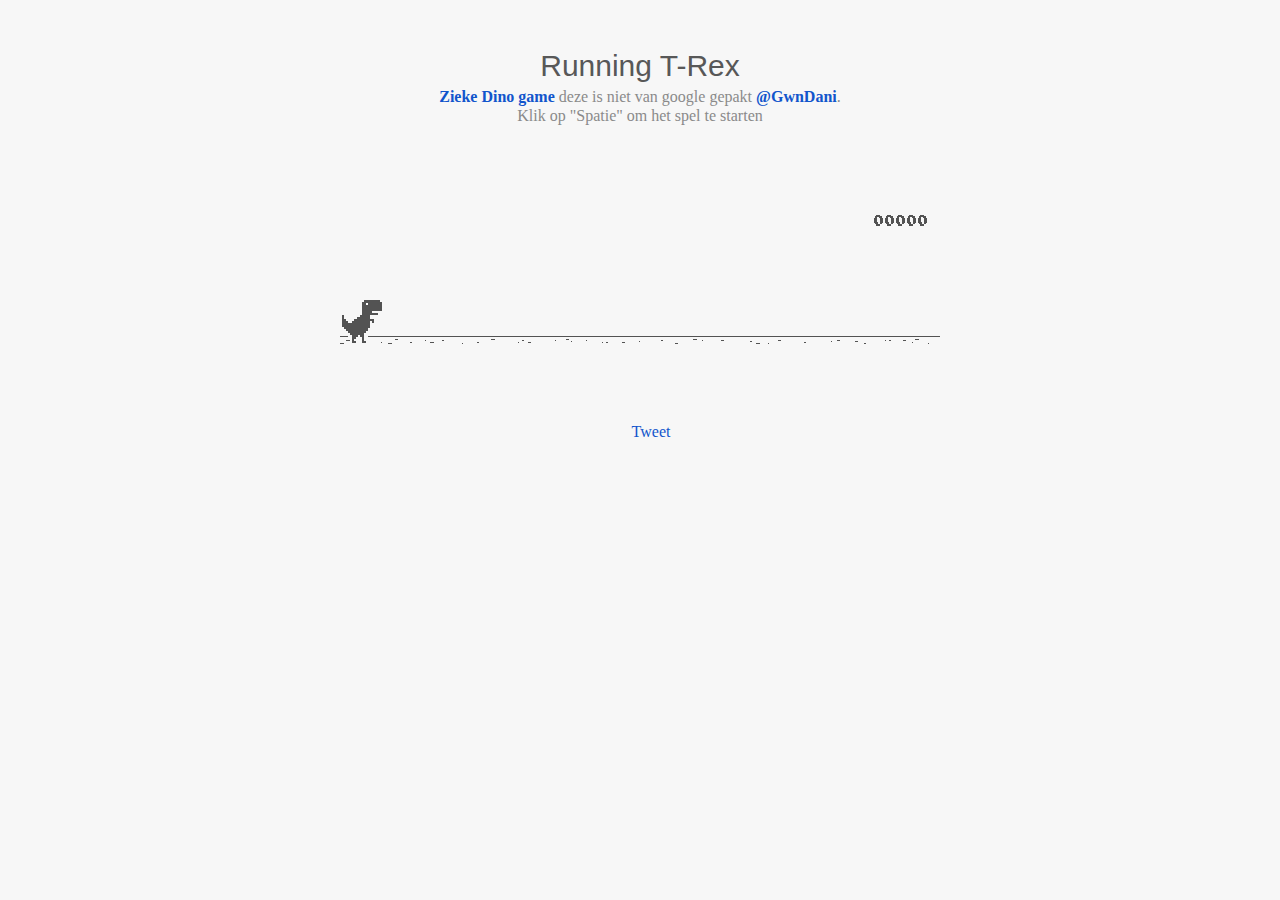
<file: dino.html>
<html>

<head>
<title>T-Rex Game</title>
<meta name="description" content="Ripped T-Rex/Dino game of Chromium">
<meta property="og:title" content="Play the hidden T-Rex Dinosaur game of Chromium .">
<meta property="og:type" content="article">
<meta property="og:url" content="http://www.thecodepost.org">
<meta property="og:image" content="http://img.thecodepost.org/2015/01/trex.png">
<meta property="og:site_name" content="The Code Post">
<meta property="og:description" content="Google Chrome has a hidden T-Rex game only for offline mode. But now, you can enjoy it any time and on any device, but you gotta stay online!!!">

<meta name="twitter:card" content="summary_large_image">
<meta name="twitter:site" content="@thecodepost">
<meta name="twitter:creator" content="@thecodepost">
<meta name="twitter:title" content="Check out the cool hidden game from Google Chrome!">
<meta name="twitter:description" content="Check out the cool hidden game from Google Chrome!">
<meta name="twitter:image:src" content="http://img.thecodepost.org/2015/01/trex.png">
<script src="https://apis.google.com/js/platform.js" async defer></script>

	<!--script type="text/javascript" src="a.js"></script-->
	<script type="text/javascript">
	function hideClass(name) {
       var myClasses = document.querySelectorAll(name),
      i = 0,
      l = myClasses.length;

      for (i; i < l; i++) {
        myClasses[i].style.display = 'none';
      }
	}
    // Copyright (c) 2014 The Chromium Authors. All rights reserved.
    // Use of this source code is governed by a BSD-style license that can be
    // found in the LICENSE file.
    (function() {
    'use strict';
    /**
    * T-Rex runner.
    * @param {string} outerContainerId Outer containing element id.
    * @param {object} opt_config
    * @constructor
    * @export
    */
    function Runner(outerContainerId, opt_config) {
    // Singleton
    if (Runner.instance_) {
    return Runner.instance_;
    }
    Runner.instance_ = this;
    this.outerContainerEl = document.querySelector(outerContainerId);
    this.containerEl = null;
    this.detailsButton = this.outerContainerEl.querySelector('#details-button');
    this.config = opt_config || Runner.config;
    this.dimensions = Runner.defaultDimensions;
    this.canvas = null;
    this.canvasCtx = null;
    this.tRex = null;
    this.distanceMeter = null;
    this.distanceRan = 0;
    this.highestScore = 0;
    this.time = 0;
    this.runningTime = 0;
    this.msPerFrame = 1000 / FPS;
    this.currentSpeed = this.config.SPEED;
    this.obstacles = [];
    this.started = false;
    this.activated = false;
    this.crashed = false;
    this.paused = false;
    this.resizeTimerId_ = null;
    this.playCount = 0;
    // Sound FX.
    this.audioBuffer = null;
    this.soundFx = {};
    // Global web audio context for playing sounds.
    this.audioContext = null;
    // Images.
    this.images = {};
    this.imagesLoaded = 0;
    this.loadImages();
    }
    window['Runner'] = Runner;
    /**
    * Default game width.
    * @const
    */
    var DEFAULT_WIDTH = 600;
    /**
    * Frames per second.
    * @const
    */
    var FPS = 60;
    /** @const */
    var IS_HIDPI = window.devicePixelRatio > 1;
    /** @const */
    var IS_IOS =
    window.navigator.userAgent.indexOf('UIWebViewForStaticFileContent') > -1;
    /** @const */
    var IS_MOBILE = window.navigator.userAgent.indexOf('Mobi') > -1 || IS_IOS;
    /** @const */
    var IS_TOUCH_ENABLED = 'ontouchstart' in window;
    /**
    * Default game configuration.
    * @enum {number}
    */
    Runner.config = {
    ACCELERATION: 0.001,
    BG_CLOUD_SPEED: 0.2,
    BOTTOM_PAD: 10,
    CLEAR_TIME: 3000,
    CLOUD_FREQUENCY: 0.5,
    GAMEOVER_CLEAR_TIME: 750,
    GAP_COEFFICIENT: 0.6,
    GRAVITY: 0.6,
    INITIAL_JUMP_VELOCITY: 12,
    MAX_CLOUDS: 6,
    MAX_OBSTACLE_LENGTH: 3,
    MAX_SPEED: 12,
    MIN_JUMP_HEIGHT: 35,
    MOBILE_SPEED_COEFFICIENT: 1.2,
    RESOURCE_TEMPLATE_ID: 'audio-resources',
    SPEED: 6,
    SPEED_DROP_COEFFICIENT: 3
    };
    /**
    * Default dimensions.
    * @enum {string}
    */
    Runner.defaultDimensions = {
    WIDTH: DEFAULT_WIDTH,
    HEIGHT: 150
    };
    /**
    * CSS class names.
    * @enum {string}
    */
    Runner.classes = {
    CANVAS: 'runner-canvas',
    CONTAINER: 'runner-container',
    CRASHED: 'crashed',
    ICON: 'icon-offline',
    TOUCH_CONTROLLER: 'controller'
    };
    /**
    * Image source urls.
    * @enum {array.<object>}
    */
    Runner.imageSources = {
    LDPI: [
    {name: 'CACTUS_LARGE', id: '1x-obstacle-large'},
    {name: 'CACTUS_SMALL', id: '1x-obstacle-small'},
    {name: 'CLOUD', id: '1x-cloud'},
    {name: 'HORIZON', id: '1x-horizon'},
    {name: 'RESTART', id: '1x-restart'},
    {name: 'TEXT_SPRITE', id: '1x-text'},
    {name: 'TREX', id: '1x-trex'}
    ],
    HDPI: [
    {name: 'CACTUS_LARGE', id: '2x-obstacle-large'},
    {name: 'CACTUS_SMALL', id: '2x-obstacle-small'},
    {name: 'CLOUD', id: '2x-cloud'},
    {name: 'HORIZON', id: '2x-horizon'},
    {name: 'RESTART', id: '2x-restart'},
    {name: 'TEXT_SPRITE', id: '2x-text'},
    {name: 'TREX', id: '2x-trex'}
    ]
    };
    /**
    * Sound FX. Reference to the ID of the audio tag on interstitial page.
    * @enum {string}
    */
    Runner.sounds = {
    BUTTON_PRESS: 'offline-sound-press',
    HIT: 'offline-sound-hit',
    SCORE: 'offline-sound-reached'
    };
    /**
    * Key code mapping.
    * @enum {object}
    */
    Runner.keycodes = {
    JUMP: {'38': 1, '32': 1}, // Up, spacebar
    DUCK: {'40': 1}, // Down
    RESTART: {'13': 1} // Enter
    };
    /**
    * Runner event names.
    * @enum {string}
    */
    Runner.events = {
    ANIM_END: 'webkitAnimationEnd',
    CLICK: 'click',
    KEYDOWN: 'keydown',
    KEYUP: 'keyup',
    MOUSEDOWN: 'mousedown',
    MOUSEUP: 'mouseup',
    RESIZE: 'resize',
    TOUCHEND: 'touchend',
    TOUCHSTART: 'touchstart',
    VISIBILITY: 'visibilitychange',
    BLUR: 'blur',
    FOCUS: 'focus',
    LOAD: 'load'
    };
    Runner.prototype = {
    /**
    * Setting individual settings for debugging.
    * @param {string} setting
    * @param {*} value
    */
    updateConfigSetting: function(setting, value) {
    if (setting in this.config && value != undefined) {
    this.config[setting] = value;
    switch (setting) {
    case 'GRAVITY':
    case 'MIN_JUMP_HEIGHT':
    case 'SPEED_DROP_COEFFICIENT':
    this.tRex.config[setting] = value;
    break;
    case 'INITIAL_JUMP_VELOCITY':
    this.tRex.setJumpVelocity(value);
    break;
    case 'SPEED':
    this.setSpeed(value);
    break;
    }
    }
    },
    /**
    * Load and cache the image assets from the page.
    */
    loadImages: function() {
    var imageSources = IS_HIDPI ? Runner.imageSources.HDPI :
    Runner.imageSources.LDPI;
    var numImages = imageSources.length;
    for (var i = numImages - 1; i >= 0; i--) {
    var imgSource = imageSources[i];
    this.images[imgSource.name] = document.getElementById(imgSource.id);
    }
    this.init();
    },
    /**
    * Load and decode base 64 encoded sounds.
    */
    loadSounds: function() {
    if (!IS_IOS) {
    this.audioContext = new AudioContext();
    var resourceTemplate =
    document.getElementById(this.config.RESOURCE_TEMPLATE_ID).content;
    for (var sound in Runner.sounds) {
    var soundSrc =
    resourceTemplate.getElementById(Runner.sounds[sound]).src;
    soundSrc = soundSrc.substr(soundSrc.indexOf(',') + 1);
    var buffer = decodeBase64ToArrayBuffer(soundSrc);
    // Async, so no guarantee of order in array.
    this.audioContext.decodeAudioData(buffer, function(index, audioData) {
    this.soundFx[index] = audioData;
    }.bind(this, sound));
    }
    }
    },
    /**
    * Sets the game speed. Adjust the speed accordingly if on a smaller screen.
    * @param {number} opt_speed
    */
    setSpeed: function(opt_speed) {
    var speed = opt_speed || this.currentSpeed;
    // Reduce the speed on smaller mobile screens.
    if (this.dimensions.WIDTH < DEFAULT_WIDTH) {
    var mobileSpeed = speed * this.dimensions.WIDTH / DEFAULT_WIDTH *
    this.config.MOBILE_SPEED_COEFFICIENT;
    this.currentSpeed = mobileSpeed > speed ? speed : mobileSpeed;
    } else if (opt_speed) {
    this.currentSpeed = opt_speed;
    }
    },
    /**
    * Game initialiser.
    */
    init: function() {
    // Hide the static icon.
    //document.querySelector('.' + Runner.classes.ICON).style.visibility = 'hidden';
    this.adjustDimensions();
    this.setSpeed();
    this.containerEl = document.createElement('div');
    this.containerEl.className = Runner.classes.CONTAINER;
    // Player canvas container.
    this.canvas = createCanvas(this.containerEl, this.dimensions.WIDTH,
    this.dimensions.HEIGHT, Runner.classes.PLAYER);
    this.canvasCtx = this.canvas.getContext('2d');
    this.canvasCtx.fillStyle = '#f7f7f7';
    this.canvasCtx.fill();
    Runner.updateCanvasScaling(this.canvas);
    // Horizon contains clouds, obstacles and the ground.
    this.horizon = new Horizon(this.canvas, this.images, this.dimensions,
    this.config.GAP_COEFFICIENT);
    // Distance meter
    this.distanceMeter = new DistanceMeter(this.canvas,
    this.images.TEXT_SPRITE, this.dimensions.WIDTH);
    // Draw t-rex
    this.tRex = new Trex(this.canvas, this.images.TREX);
    this.outerContainerEl.appendChild(this.containerEl);
    if (IS_MOBILE) {
    this.createTouchController();
    }
    this.startListening();
    this.update();
    window.addEventListener(Runner.events.RESIZE,
    this.debounceResize.bind(this));
    },
    /**
    * Create the touch controller. A div that covers whole screen.
    */
    createTouchController: function() {
    this.touchController = document.createElement('div');
    this.touchController.className = Runner.classes.TOUCH_CONTROLLER;
    },
    /**
    * Debounce the resize event.
    */
    debounceResize: function() {
    if (!this.resizeTimerId_) {
    this.resizeTimerId_ =
    setInterval(this.adjustDimensions.bind(this), 250);
    }
    },
    /**
    * Adjust game space dimensions on resize.
    */
    adjustDimensions: function() {
    clearInterval(this.resizeTimerId_);
    this.resizeTimerId_ = null;
    var boxStyles = window.getComputedStyle(this.outerContainerEl);
    var padding = Number(boxStyles.paddingLeft.substr(0,
    boxStyles.paddingLeft.length - 2));
    this.dimensions.WIDTH = this.outerContainerEl.offsetWidth - padding * 2;
    // Redraw the elements back onto the canvas.
    if (this.canvas) {
    this.canvas.width = this.dimensions.WIDTH;
    this.canvas.height = this.dimensions.HEIGHT;
    Runner.updateCanvasScaling(this.canvas);
    this.distanceMeter.calcXPos(this.dimensions.WIDTH);
    this.clearCanvas();
    this.horizon.update(0, 0, true);
    this.tRex.update(0);
    // Outer container and distance meter.
    if (this.activated || this.crashed) {
    this.containerEl.style.width = this.dimensions.WIDTH + 'px';
    this.containerEl.style.height = this.dimensions.HEIGHT + 'px';
    this.distanceMeter.update(0, Math.ceil(this.distanceRan));
    this.stop();
    } else {
    this.tRex.draw(0, 0);
    }
    // Game over panel.
    if (this.crashed && this.gameOverPanel) {
    this.gameOverPanel.updateDimensions(this.dimensions.WIDTH);
    this.gameOverPanel.draw();
    }
    }
    },
    /**
    * Play the game intro.
    * Canvas container width expands out to the full width.
    */
    playIntro: function() {
    if (!this.started && !this.crashed) {
    this.playingIntro = true;
    this.tRex.playingIntro = true;
    // CSS animation definition.
    var keyframes = '@-webkit-keyframes intro { ' +
    'from { width:' + Trex.config.WIDTH + 'px }' +
    'to { width: ' + this.dimensions.WIDTH + 'px }' +
    '}';
    document.styleSheets[0].insertRule(keyframes, 0);
    this.containerEl.addEventListener(Runner.events.ANIM_END,
    this.startGame.bind(this));
    this.containerEl.style.webkitAnimation = 'intro .4s ease-out 1 both';
    this.containerEl.style.width = this.dimensions.WIDTH + 'px';
    if (this.touchController) {
    this.outerContainerEl.appendChild(this.touchController);
    }
    this.activated = true;
    this.started = true;
    } else if (this.crashed) {
    this.restart();
    }
    },
    /**
    * Update the game status to started.
    */
    startGame: function() {
    this.runningTime = 0;
    this.playingIntro = false;
    this.tRex.playingIntro = false;
    this.containerEl.style.webkitAnimation = '';
    this.playCount++;
    // Handle tabbing off the page. Pause the current game.
    window.addEventListener(Runner.events.VISIBILITY,
    this.onVisibilityChange.bind(this));
    window.addEventListener(Runner.events.BLUR,
    this.onVisibilityChange.bind(this));
    window.addEventListener(Runner.events.FOCUS,
    this.onVisibilityChange.bind(this));
    },
    clearCanvas: function() {
    this.canvasCtx.clearRect(0, 0, this.dimensions.WIDTH,
    this.dimensions.HEIGHT);
    },
    /**
    * Update the game frame.
    */
    update: function() {
    this.drawPending = false;
    var now = getTimeStamp();
    var deltaTime = now - (this.time || now);
    this.time = now;
    if (this.activated) {
    this.clearCanvas();
    if (this.tRex.jumping) {
    this.tRex.updateJump(deltaTime, this.config);
    }
    this.runningTime += deltaTime;
    var hasObstacles = this.runningTime > this.config.CLEAR_TIME;
    // First jump triggers the intro.
    if (this.tRex.jumpCount == 1 && !this.playingIntro) {
    this.playIntro();
    }
    // The horizon doesn't move until the intro is over.
    if (this.playingIntro) {
    this.horizon.update(0, this.currentSpeed, hasObstacles);
    } else {
    deltaTime = !this.started ? 0 : deltaTime;
    this.horizon.update(deltaTime, this.currentSpeed, hasObstacles);
    }
    // Check for collisions.
    var collision = hasObstacles &&
    checkForCollision(this.horizon.obstacles[0], this.tRex);
    if (!collision) {
    this.distanceRan += this.currentSpeed * deltaTime / this.msPerFrame;
    if (this.currentSpeed < this.config.MAX_SPEED) {
    this.currentSpeed += this.config.ACCELERATION;
    }
    } else {
    this.gameOver();
    }
    if (this.distanceMeter.getActualDistance(this.distanceRan) >
    this.distanceMeter.maxScore) {
    this.distanceRan = 0;
    }
    var playAcheivementSound = this.distanceMeter.update(deltaTime,
    Math.ceil(this.distanceRan));
    if (playAcheivementSound) {
    this.playSound(this.soundFx.SCORE);
    }
    }
    if (!this.crashed) {
    this.tRex.update(deltaTime);
    this.raq();
    }
    },
    /**
    * Event handler.
    */
    handleEvent: function(e) {
    return (function(evtType, events) {
    switch (evtType) {
    case events.KEYDOWN:
    case events.TOUCHSTART:
    case events.MOUSEDOWN:
    this.onKeyDown(e);
    break;
    case events.KEYUP:
    case events.TOUCHEND:
    case events.MOUSEUP:
    this.onKeyUp(e);
    break;
    }
    }.bind(this))(e.type, Runner.events);
    },
    /**
    * Bind relevant key / mouse / touch listeners.
    */
    startListening: function() {
    // Keys.
    document.addEventListener(Runner.events.KEYDOWN, this);
    document.addEventListener(Runner.events.KEYUP, this);
    if (IS_MOBILE) {
    // Mobile only touch devices.
    this.touchController.addEventListener(Runner.events.TOUCHSTART, this);
    this.touchController.addEventListener(Runner.events.TOUCHEND, this);
    this.containerEl.addEventListener(Runner.events.TOUCHSTART, this);
    } else {
    // Mouse.
    document.addEventListener(Runner.events.MOUSEDOWN, this);
    document.addEventListener(Runner.events.MOUSEUP, this);
    }
    },
    /**
    * Remove all listeners.
    */
    stopListening: function() {
    document.removeEventListener(Runner.events.KEYDOWN, this);
    document.removeEventListener(Runner.events.KEYUP, this);
    if (IS_MOBILE) {
    this.touchController.removeEventListener(Runner.events.TOUCHSTART, this);
    this.touchController.removeEventListener(Runner.events.TOUCHEND, this);
    this.containerEl.removeEventListener(Runner.events.TOUCHSTART, this);
    } else {
    document.removeEventListener(Runner.events.MOUSEDOWN, this);
    document.removeEventListener(Runner.events.MOUSEUP, this);
    }
    },
    /**
    * Process keydown.
    * @param {Event} e
    */
    onKeyDown: function(e) {
    if (e.target != this.detailsButton) {
    if (!this.crashed && (Runner.keycodes.JUMP[String(e.keyCode)] ||
    e.type == Runner.events.TOUCHSTART)) {
    if (!this.activated) {
    this.loadSounds();
    this.activated = true;
    }
    if (!this.tRex.jumping) {
    this.playSound(this.soundFx.BUTTON_PRESS);
    this.tRex.startJump();
    }
    }
    if (this.crashed && e.type == Runner.events.TOUCHSTART &&
    e.currentTarget == this.containerEl) {
    this.restart();
    }
    }
    // Speed drop, activated only when jump key is not pressed.
    if (Runner.keycodes.DUCK[e.keyCode] && this.tRex.jumping) {
    e.preventDefault();
    this.tRex.setSpeedDrop();
    }
    },
    /**
    * Process key up.
    * @param {Event} e
    */
    onKeyUp: function(e) {
    var keyCode = String(e.keyCode);
    var isjumpKey = Runner.keycodes.JUMP[keyCode] ||
    e.type == Runner.events.TOUCHEND ||
    e.type == Runner.events.MOUSEDOWN;
    if (this.isRunning() && isjumpKey) {
    this.tRex.endJump();
    } else if (Runner.keycodes.DUCK[keyCode]) {
    this.tRex.speedDrop = false;
    } else if (this.crashed) {
    // Check that enough time has elapsed before allowing jump key to restart.
    var deltaTime = getTimeStamp() - this.time;
    if (Runner.keycodes.RESTART[keyCode] ||
    (e.type == Runner.events.MOUSEUP && e.target == this.canvas) ||
    (deltaTime >= this.config.GAMEOVER_CLEAR_TIME &&
    Runner.keycodes.JUMP[keyCode])) {
    this.restart();
    }
    } else if (this.paused && isjumpKey) {
    this.play();
    }
    },
    /**
    * RequestAnimationFrame wrapper.
    */
    raq: function() {
    if (!this.drawPending) {
    this.drawPending = true;
    this.raqId = requestAnimationFrame(this.update.bind(this));
    }
    },
    /**
    * Whether the game is running.
    * @return {boolean}
    */
    isRunning: function() {
    return !!this.raqId;
    },
    /**
    * Game over state.
    */
    gameOver: function() {
    this.playSound(this.soundFx.HIT);
    vibrate(200);
    this.stop();
    this.crashed = true;
    this.distanceMeter.acheivement = false;
    this.tRex.update(100, Trex.status.CRASHED);
    // Game over panel.
    if (!this.gameOverPanel) {
    this.gameOverPanel = new GameOverPanel(this.canvas,
    this.images.TEXT_SPRITE, this.images.RESTART,
    this.dimensions);
    } else {
    this.gameOverPanel.draw();
    }
    // Update the high score.
    if (this.distanceRan > this.highestScore) {
    this.highestScore = Math.ceil(this.distanceRan);
    this.distanceMeter.setHighScore(this.highestScore);
    }
    // Reset the time clock.
    this.time = getTimeStamp();
    },
    stop: function() {
    this.activated = false;
    this.paused = true;
    cancelAnimationFrame(this.raqId);
    this.raqId = 0;
    },
    play: function() {
    if (!this.crashed) {
    this.activated = true;
    this.paused = false;
    this.tRex.update(0, Trex.status.RUNNING);
    this.time = getTimeStamp();
    this.update();
    }
    },
    restart: function() {
    if (!this.raqId) {
    this.playCount++;
    this.runningTime = 0;
    this.activated = true;
    this.crashed = false;
    this.distanceRan = 0;
    this.setSpeed(this.config.SPEED);
    this.time = getTimeStamp();
    this.containerEl.classList.remove(Runner.classes.CRASHED);
    this.clearCanvas();
    this.distanceMeter.reset(this.highestScore);
    this.horizon.reset();
    this.tRex.reset();
    this.playSound(this.soundFx.BUTTON_PRESS);
    this.update();
    }
    },
    /**
    * Pause the game if the tab is not in focus.
    */
    onVisibilityChange: function(e) {
    if (document.hidden || document.webkitHidden || e.type == 'blur') {
    this.stop();
    } else {
    this.play();
    }
    },
    /**
    * Play a sound.
    * @param {SoundBuffer} soundBuffer
    */
    playSound: function(soundBuffer) {
    if (soundBuffer) {
    var sourceNode = this.audioContext.createBufferSource();
    sourceNode.buffer = soundBuffer;
    sourceNode.connect(this.audioContext.destination);
    sourceNode.start(0);
    }
    }
    };
    /**
    * Updates the canvas size taking into
    * account the backing store pixel ratio and
    * the device pixel ratio.
    *
    * See article by Paul Lewis:
    * https://www.html5rocks.com/en/tutorials/canvas/hidpi/
    *
    * @param {HTMLCanvasElement} canvas
    * @param {number} opt_width
    * @param {number} opt_height
    * @return {boolean} Whether the canvas was scaled.
    */
    Runner.updateCanvasScaling = function(canvas, opt_width, opt_height) {
    var context = canvas.getContext('2d');
    // Query the various pixel ratios
    var devicePixelRatio = Math.floor(window.devicePixelRatio) || 1;
    var backingStoreRatio = Math.floor(context.webkitBackingStorePixelRatio) || 1;
    var ratio = devicePixelRatio / backingStoreRatio;
    // Upscale the canvas if the two ratios don't match
    if (devicePixelRatio !== backingStoreRatio) {
    var oldWidth = opt_width || canvas.width;
    var oldHeight = opt_height || canvas.height;
    canvas.width = oldWidth * ratio;
    canvas.height = oldHeight * ratio;
    canvas.style.width = oldWidth + 'px';
    canvas.style.height = oldHeight + 'px';
    // Scale the context to counter the fact that we've manually scaled
    // our canvas element.
    context.scale(ratio, ratio);
    return true;
    }
    return false;
    };
    /**
    * Get random number.
    * @param {number} min
    * @param {number} max
    * @param {number}
    */
    function getRandomNum(min, max) {
    return Math.floor(Math.random() * (max - min + 1)) + min;
    }
    /**
    * Vibrate on mobile devices.
    * @param {number} duration Duration of the vibration in milliseconds.
    */
    function vibrate(duration) {
    if (IS_MOBILE && window.navigator.vibrate) {
    window.navigator.vibrate(duration);
    }
    }
    /**
    * Create canvas element.
    * @param {HTMLElement} container Element to append canvas to.
    * @param {number} width
    * @param {number} height
    * @param {string} opt_classname
    * @return {HTMLCanvasElement}
    */
    function createCanvas(container, width, height, opt_classname) {
    var canvas = document.createElement('canvas');
    canvas.className = opt_classname ? Runner.classes.CANVAS + ' ' +
    opt_classname : Runner.classes.CANVAS;
    canvas.width = width;
    canvas.height = height;
    container.appendChild(canvas);
    return canvas;
    }
    /**
    * Decodes the base 64 audio to ArrayBuffer used by Web Audio.
    * @param {string} base64String
    */
    function decodeBase64ToArrayBuffer(base64String) {
    var len = (base64String.length / 4) * 3;
    var str = atob(base64String);
    var arrayBuffer = new ArrayBuffer(len);
    var bytes = new Uint8Array(arrayBuffer);
    for (var i = 0; i < len; i++) {
    bytes[i] = str.charCodeAt(i);
    }
    return bytes.buffer;
    }
    /**
    * Return the current timestamp.
    * @return {number}
    */
    function getTimeStamp() {
    return IS_IOS ? new Date().getTime() : performance.now();
    }
    //******************************************************************************
    /**
    * Game over panel.
    * @param {!HTMLCanvasElement} canvas
    * @param {!HTMLImage} textSprite
    * @param {!HTMLImage} restartImg
    * @param {!Object} dimensions Canvas dimensions.
    * @constructor
    */
    function GameOverPanel(canvas, textSprite, restartImg, dimensions) {
    this.canvas = canvas;
    this.canvasCtx = canvas.getContext('2d');
    this.canvasDimensions = dimensions;
    this.textSprite = textSprite;
    this.restartImg = restartImg;
    this.draw();
    };
    /**
    * Dimensions used in the panel.
    * @enum {number}
    */
    GameOverPanel.dimensions = {
    TEXT_X: 0,
    TEXT_Y: 13,
    TEXT_WIDTH: 191,
    TEXT_HEIGHT: 11,
    RESTART_WIDTH: 36,
    RESTART_HEIGHT: 32
    };
    GameOverPanel.prototype = {
    /**
    * Update the panel dimensions.
    * @param {number} width New canvas width.
    * @param {number} opt_height Optional new canvas height.
    */
    updateDimensions: function(width, opt_height) {
    this.canvasDimensions.WIDTH = width;
    if (opt_height) {
    this.canvasDimensions.HEIGHT = opt_height;
    }
    },
    /**
    * Draw the panel.
    */
    draw: function() {
    var dimensions = GameOverPanel.dimensions;
    var centerX = this.canvasDimensions.WIDTH / 2;
    // Game over text.
    var textSourceX = dimensions.TEXT_X;
    var textSourceY = dimensions.TEXT_Y;
    var textSourceWidth = dimensions.TEXT_WIDTH;
    var textSourceHeight = dimensions.TEXT_HEIGHT;
    var textTargetX = Math.round(centerX - (dimensions.TEXT_WIDTH / 2));
    var textTargetY = Math.round((this.canvasDimensions.HEIGHT - 25) / 3);
    var textTargetWidth = dimensions.TEXT_WIDTH;
    var textTargetHeight = dimensions.TEXT_HEIGHT;
    var restartSourceWidth = dimensions.RESTART_WIDTH;
    var restartSourceHeight = dimensions.RESTART_HEIGHT;
    var restartTargetX = centerX - (dimensions.RESTART_WIDTH / 2);
    var restartTargetY = this.canvasDimensions.HEIGHT / 2;
    if (IS_HIDPI) {
    textSourceY *= 2;
    textSourceX *= 2;
    textSourceWidth *= 2;
    textSourceHeight *= 2;
    restartSourceWidth *= 2;
    restartSourceHeight *= 2;
    }
    // Game over text from sprite.
    this.canvasCtx.drawImage(this.textSprite,
    textSourceX, textSourceY, textSourceWidth, textSourceHeight,
    textTargetX, textTargetY, textTargetWidth, textTargetHeight);
    // Restart button.
    this.canvasCtx.drawImage(this.restartImg, 0, 0,
    restartSourceWidth, restartSourceHeight,
    restartTargetX, restartTargetY, dimensions.RESTART_WIDTH,
    dimensions.RESTART_HEIGHT);
    }
    };
    //******************************************************************************
    /**
    * Check for a collision.
    * @param {!Obstacle} obstacle
    * @param {!Trex} tRex T-rex object.
    * @param {HTMLCanvasContext} opt_canvasCtx Optional canvas context for drawing
    * collision boxes.
    * @return {Array.<CollisionBox>}
    */
    function checkForCollision(obstacle, tRex, opt_canvasCtx) {
    var obstacleBoxXPos = Runner.defaultDimensions.WIDTH + obstacle.xPos;
    // Adjustments are made to the bounding box as there is a 1 pixel white
    // border around the t-rex and obstacles.
    var tRexBox = new CollisionBox(
    tRex.xPos + 1,
    tRex.yPos + 1,
    tRex.config.WIDTH - 2,
    tRex.config.HEIGHT - 2);
    var obstacleBox = new CollisionBox(
    obstacle.xPos + 1,
    obstacle.yPos + 1,
    obstacle.typeConfig.width * obstacle.size - 2,
    obstacle.typeConfig.height - 2);
    // Debug outer box
    if (opt_canvasCtx) {
    drawCollisionBoxes(opt_canvasCtx, tRexBox, obstacleBox);
    }
    // Simple outer bounds check.
    if (boxCompare(tRexBox, obstacleBox)) {
    var collisionBoxes = obstacle.collisionBoxes;
    var tRexCollisionBoxes = Trex.collisionBoxes;
    // Detailed axis aligned box check.
    for (var t = 0; t < tRexCollisionBoxes.length; t++) {
    for (var i = 0; i < collisionBoxes.length; i++) {
    // Adjust the box to actual positions.
    var adjTrexBox =
    createAdjustedCollisionBox(tRexCollisionBoxes[t], tRexBox);
    var adjObstacleBox =
    createAdjustedCollisionBox(collisionBoxes[i], obstacleBox);
    var crashed = boxCompare(adjTrexBox, adjObstacleBox);
    // Draw boxes for debug.
    if (opt_canvasCtx) {
    drawCollisionBoxes(opt_canvasCtx, adjTrexBox, adjObstacleBox);
    }
    if (crashed) {
    return [adjTrexBox, adjObstacleBox];
    }
    }
    }
    }
    return false;
    };
    /**
    * Adjust the collision box.
    * @param {!CollisionBox} box The original box.
    * @param {!CollisionBox} adjustment Adjustment box.
    * @return {CollisionBox} The adjusted collision box object.
    */
    function createAdjustedCollisionBox(box, adjustment) {
    return new CollisionBox(
    box.x + adjustment.x,
    box.y + adjustment.y,
    box.width,
    box.height);
    };
    /**
    * Draw the collision boxes for debug.
    */
    function drawCollisionBoxes(canvasCtx, tRexBox, obstacleBox) {
    canvasCtx.save();
    canvasCtx.strokeStyle = '#f00';
    canvasCtx.strokeRect(tRexBox.x, tRexBox.y,
    tRexBox.width, tRexBox.height);
    canvasCtx.strokeStyle = '#0f0';
    canvasCtx.strokeRect(obstacleBox.x, obstacleBox.y,
    obstacleBox.width, obstacleBox.height);
    canvasCtx.restore();
    };
    /**
    * Compare two collision boxes for a collision.
    * @param {CollisionBox} tRexBox
    * @param {CollisionBox} obstacleBox
    * @return {boolean} Whether the boxes intersected.
    */
    function boxCompare(tRexBox, obstacleBox) {
    var crashed = false;
    var tRexBoxX = tRexBox.x;
    var tRexBoxY = tRexBox.y;
    var obstacleBoxX = obstacleBox.x;
    var obstacleBoxY = obstacleBox.y;
    // Axis-Aligned Bounding Box method.
    if (tRexBox.x < obstacleBoxX + obstacleBox.width &&
    tRexBox.x + tRexBox.width > obstacleBoxX &&
    tRexBox.y < obstacleBox.y + obstacleBox.height &&
    tRexBox.height + tRexBox.y > obstacleBox.y) {
    crashed = true;
    }
    return crashed;
    };
    //******************************************************************************
    /**
    * Collision box object.
    * @param {number} x X position.
    * @param {number} y Y Position.
    * @param {number} w Width.
    * @param {number} h Height.
    */
    function CollisionBox(x, y, w, h) {
    this.x = x;
    this.y = y;
    this.width = w;
    this.height = h;
    };
    //******************************************************************************
    /**
    * Obstacle.
    * @param {HTMLCanvasCtx} canvasCtx
    * @param {Obstacle.type} type
    * @param {image} obstacleImg Image sprite.
    * @param {Object} dimensions
    * @param {number} gapCoefficient Mutipler in determining the gap.
    * @param {number} speed
    */
    function Obstacle(canvasCtx, type, obstacleImg, dimensions,
    gapCoefficient, speed) {
    this.canvasCtx = canvasCtx;
    this.image = obstacleImg;
    this.typeConfig = type;
    this.gapCoefficient = gapCoefficient;
    this.size = getRandomNum(1, Obstacle.MAX_OBSTACLE_LENGTH);
    this.dimensions = dimensions;
    this.remove = false;
    this.xPos = 0;
    this.yPos = this.typeConfig.yPos;
    this.width = 0;
    this.collisionBoxes = [];
    this.gap = 0;
    this.init(speed);
    };
    /**
    * Coefficient for calculating the maximum gap.
    * @const
    */
    Obstacle.MAX_GAP_COEFFICIENT = 1.5;
    /**
    * Maximum obstacle grouping count.
    * @const
    */
    Obstacle.MAX_OBSTACLE_LENGTH = 3,
    Obstacle.prototype = {
    /**
    * Initialise the DOM for the obstacle.
    * @param {number} speed
    */
    init: function(speed) {
    this.cloneCollisionBoxes();
    // Only allow sizing if we're at the right speed.
    if (this.size > 1 && this.typeConfig.multipleSpeed > speed) {
    this.size = 1;
    }
    this.width = this.typeConfig.width * this.size;
    this.xPos = this.dimensions.WIDTH - this.width;
    this.draw();
    // Make collision box adjustments,
    // Central box is adjusted to the size as one box.
    // ____ ______ ________
    // _| |-| _| |-| _| |-|
    // | |<->| | | |<--->| | | |<----->| |
    // | | 1 | | | | 2 | | | | 3 | |
    // |_|___|_| |_|_____|_| |_|_______|_|
    //
    if (this.size > 1) {
    this.collisionBoxes[1].width = this.width - this.collisionBoxes[0].width -
    this.collisionBoxes[2].width;
    this.collisionBoxes[2].x = this.width - this.collisionBoxes[2].width;
    }
    this.gap = this.getGap(this.gapCoefficient, speed);
    },
    /**
    * Draw and crop based on size.
    */
    draw: function() {
    var sourceWidth = this.typeConfig.width;
    var sourceHeight = this.typeConfig.height;
    if (IS_HIDPI) {
    sourceWidth = sourceWidth * 2;
    sourceHeight = sourceHeight * 2;
    }
    // Sprite
    var sourceX = (sourceWidth * this.size) * (0.5 * (this.size - 1));
    this.canvasCtx.drawImage(this.image,
    sourceX, 0,
    sourceWidth * this.size, sourceHeight,
    this.xPos, this.yPos,
    this.typeConfig.width * this.size, this.typeConfig.height);
    },
    /**
    * Obstacle frame update.
    * @param {number} deltaTime
    * @param {number} speed
    */
    update: function(deltaTime, speed) {
    if (!this.remove) {
    this.xPos -= Math.floor((speed * FPS / 1000) * deltaTime);
    this.draw();
    if (!this.isVisible()) {
    this.remove = true;
    }
    }
    },
    /**
    * Calculate a random gap size.
    * - Minimum gap gets wider as speed increses
    * @param {number} gapCoefficient
    * @param {number} speed
    * @return {number} The gap size.
    */
    getGap: function(gapCoefficient, speed) {
    var minGap = Math.round(this.width * speed +
    this.typeConfig.minGap * gapCoefficient);
    var maxGap = Math.round(minGap * Obstacle.MAX_GAP_COEFFICIENT);
    return getRandomNum(minGap, maxGap);
    },
    /**
    * Check if obstacle is visible.
    * @return {boolean} Whether the obstacle is in the game area.
    */
    isVisible: function() {
    return this.xPos + this.width > 0;
    },
    /**
    * Make a copy of the collision boxes, since these will change based on
    * obstacle type and size.
    */
    cloneCollisionBoxes: function() {
    var collisionBoxes = this.typeConfig.collisionBoxes;
    for (var i = collisionBoxes.length - 1; i >= 0; i--) {
    this.collisionBoxes[i] = new CollisionBox(collisionBoxes[i].x,
    collisionBoxes[i].y, collisionBoxes[i].width,
    collisionBoxes[i].height);
    }
    }
    };
    /**
    * Obstacle definitions.
    * minGap: minimum pixel space betweeen obstacles.
    * multipleSpeed: Speed at which multiples are allowed.
    */
    Obstacle.types = [
    {
    type: 'CACTUS_SMALL',
    className: ' cactus cactus-small ',
    width: 17,
    height: 35,
    yPos: 105,
    multipleSpeed: 3,
    minGap: 120,
    collisionBoxes: [
    new CollisionBox(0, 7, 5, 27),
    new CollisionBox(4, 0, 6, 34),
    new CollisionBox(10, 4, 7, 14)
    ]
    },
    {
    type: 'CACTUS_LARGE',
    className: ' cactus cactus-large ',
    width: 25,
    height: 50,
    yPos: 90,
    multipleSpeed: 6,
    minGap: 120,
    collisionBoxes: [
    new CollisionBox(0, 12, 7, 38),
    new CollisionBox(8, 0, 7, 49),
    new CollisionBox(13, 10, 10, 38)
    ]
    }
    ];
    //******************************************************************************
    /**
    * T-rex game character.
    * @param {HTMLCanvas} canvas
    * @param {HTMLImage} image Character image.
    * @constructor
    */
    function Trex(canvas, image) {
    this.canvas = canvas;
    this.canvasCtx = canvas.getContext('2d');
    this.image = image;
    this.xPos = 0;
    this.yPos = 0;
    // Position when on the ground.
    this.groundYPos = 0;
    this.currentFrame = 0;
    this.currentAnimFrames = [];
    this.blinkDelay = 0;
    this.animStartTime = 0;
    this.timer = 0;
    this.msPerFrame = 1000 / FPS;
    this.config = Trex.config;
    // Current status.
    this.status = Trex.status.WAITING;
    this.jumping = false;
    this.jumpVelocity = 0;
    this.reachedMinHeight = false;
    this.speedDrop = false;
    this.jumpCount = 0;
    this.jumpspotX = 0;
    this.init();
    };
    /**
    * T-rex player config.
    * @enum {number}
    */
    Trex.config = {
    DROP_VELOCITY: -5,
    GRAVITY: 0.6,
    HEIGHT: 47,
    INIITAL_JUMP_VELOCITY: -10,
    INTRO_DURATION: 1500,
    MAX_JUMP_HEIGHT: 30,
    MIN_JUMP_HEIGHT: 30,
    SPEED_DROP_COEFFICIENT: 3,
    SPRITE_WIDTH: 262,
    START_X_POS: 50,
    WIDTH: 44
    };
    /**
    * Used in collision detection.
    * @type {Array.<CollisionBox>}
    */
    Trex.collisionBoxes = [
    new CollisionBox(1, -1, 30, 26),
    new CollisionBox(32, 0, 8, 16),
    new CollisionBox(10, 35, 14, 8),
    new CollisionBox(1, 24, 29, 5),
    new CollisionBox(5, 30, 21, 4),
    new CollisionBox(9, 34, 15, 4)
    ];
    /**
    * Animation states.
    * @enum {string}
    */
    Trex.status = {
    CRASHED: 'CRASHED',
    JUMPING: 'JUMPING',
    RUNNING: 'RUNNING',
    WAITING: 'WAITING'
    };
    /**
    * Blinking coefficient.
    * @const
    */
    Trex.BLINK_TIMING = 7000;
    /**
    * Animation config for different states.
    * @enum {object}
    */
    Trex.animFrames = {
    WAITING: {
    frames: [44, 0],
    msPerFrame: 1000 / 3
    },
    RUNNING: {
    frames: [88, 132],
    msPerFrame: 1000 / 12
    },
    CRASHED: {
    frames: [220],
    msPerFrame: 1000 / 60
    },
    JUMPING: {
    frames: [0],
    msPerFrame: 1000 / 60
    }
    };
    Trex.prototype = {
    /**
    * T-rex player initaliser.
    * Sets the t-rex to blink at random intervals.
    */
    init: function() {
    this.blinkDelay = this.setBlinkDelay();
    this.groundYPos = Runner.defaultDimensions.HEIGHT - this.config.HEIGHT -
    Runner.config.BOTTOM_PAD;
    this.yPos = this.groundYPos;
    this.minJumpHeight = this.groundYPos - this.config.MIN_JUMP_HEIGHT;
    this.draw(0, 0);
    this.update(0, Trex.status.WAITING);
    },
    /**
    * Setter for the jump velocity.
    * The approriate drop velocity is also set.
    */
    setJumpVelocity: function(setting) {
    this.config.INIITAL_JUMP_VELOCITY = -setting;
    this.config.DROP_VELOCITY = -setting / 2;
    },
    /**
    * Set the animation status.
    * @param {!number} deltaTime
    * @param {Trex.status} status Optional status to switch to.
    */
    update: function(deltaTime, opt_status) {
    this.timer += deltaTime;
    // Update the status.
    if (opt_status) {
    this.status = opt_status;
    this.currentFrame = 0;
    this.msPerFrame = Trex.animFrames[opt_status].msPerFrame;
    this.currentAnimFrames = Trex.animFrames[opt_status].frames;
    if (opt_status == Trex.status.WAITING) {
    this.animStartTime = getTimeStamp();
    this.setBlinkDelay();
    }
    }
    // Game intro animation, T-rex moves in from the left.
    if (this.playingIntro && this.xPos < this.config.START_X_POS) {
    this.xPos += Math.round((this.config.START_X_POS /
    this.config.INTRO_DURATION) * deltaTime);
    }
    if (this.status == Trex.status.WAITING) {
    this.blink(getTimeStamp());
    } else {
    this.draw(this.currentAnimFrames[this.currentFrame], 0);
    }
    // Update the frame position.
    if (this.timer >= this.msPerFrame) {
    this.currentFrame = this.currentFrame ==
    this.currentAnimFrames.length - 1 ? 0 : this.currentFrame + 1;
    this.timer = 0;
    }
    },
    /**
    * Draw the t-rex to a particular position.
    * @param {number} x
    * @param {number} y
    */
    draw: function(x, y) {
    var sourceX = x;
    var sourceY = y;
    var sourceWidth = this.config.WIDTH;
    var sourceHeight = this.config.HEIGHT;
    if (IS_HIDPI) {
    sourceX *= 2;
    sourceY *= 2;
    sourceWidth *= 2;
    sourceHeight *= 2;
    }
    this.canvasCtx.drawImage(this.image, sourceX, sourceY,
    sourceWidth, sourceHeight,
    this.xPos, this.yPos,
    this.config.WIDTH, this.config.HEIGHT);
    },
    /**
    * Sets a random time for the blink to happen.
    */
    setBlinkDelay: function() {
    this.blinkDelay = Math.ceil(Math.random() * Trex.BLINK_TIMING);
    },
    /**
    * Make t-rex blink at random intervals.
    * @param {number} time Current time in milliseconds.
    */
    blink: function(time) {
    var deltaTime = time - this.animStartTime;
    if (deltaTime >= this.blinkDelay) {
    this.draw(this.currentAnimFrames[this.currentFrame], 0);
    if (this.currentFrame == 1) {
    // Set new random delay to blink.
    this.setBlinkDelay();
    this.animStartTime = time;
    }
    }
    },
    /**
    * Initialise a jump.
    */
    startJump: function() {
    if (!this.jumping) {
    this.update(0, Trex.status.JUMPING);
    this.jumpVelocity = this.config.INIITAL_JUMP_VELOCITY;
    this.jumping = true;
    this.reachedMinHeight = false;
    this.speedDrop = false;
    }
    },
    /**
    * Jump is complete, falling down.
    */
    endJump: function() {
    if (this.reachedMinHeight &&
    this.jumpVelocity < this.config.DROP_VELOCITY) {
    this.jumpVelocity = this.config.DROP_VELOCITY;
    }
    },
    /**
    * Update frame for a jump.
    * @param {number} deltaTime
    */
    updateJump: function(deltaTime) {
    var msPerFrame = Trex.animFrames[this.status].msPerFrame;
    var framesElapsed = deltaTime / msPerFrame;
    // Speed drop makes Trex fall faster.
    if (this.speedDrop) {
    this.yPos += Math.round(this.jumpVelocity *
    this.config.SPEED_DROP_COEFFICIENT * framesElapsed);
    } else {
    this.yPos += Math.round(this.jumpVelocity * framesElapsed);
    }
    this.jumpVelocity += this.config.GRAVITY * framesElapsed;
    // Minimum height has been reached.
    if (this.yPos < this.minJumpHeight || this.speedDrop) {
    this.reachedMinHeight = true;
    }
    // Reached max height
    if (this.yPos < this.config.MAX_JUMP_HEIGHT || this.speedDrop) {
    this.endJump();
    }
    // Back down at ground level. Jump completed.
    if (this.yPos > this.groundYPos) {
    this.reset();
    this.jumpCount++;
    }
    this.update(deltaTime);
    },
    /**
    * Set the speed drop. Immediately cancels the current jump.
    */
    setSpeedDrop: function() {
    this.speedDrop = true;
    this.jumpVelocity = 1;
    },
    /**
    * Reset the t-rex to running at start of game.
    */
    reset: function() {
    this.yPos = this.groundYPos;
    this.jumpVelocity = 0;
    this.jumping = false;
    this.update(0, Trex.status.RUNNING);
    this.midair = false;
    this.speedDrop = false;
    this.jumpCount = 0;
    }
    };
    //******************************************************************************
    /**
    * Handles displaying the distance meter.
    * @param {!HTMLCanvasElement} canvas
    * @param {!HTMLImage} spriteSheet Image sprite.
    * @param {number} canvasWidth
    * @constructor
    */
    function DistanceMeter(canvas, spriteSheet, canvasWidth) {
    this.canvas = canvas;
    this.canvasCtx = canvas.getContext('2d');
    this.image = spriteSheet;
    this.x = 0;
    this.y = 5;
    this.currentDistance = 0;
    this.maxScore = 0;
    this.highScore = 0;
    this.container = null;
    this.digits = [];
    this.acheivement = false;
    this.defaultString = '';
    this.flashTimer = 0;
    this.flashIterations = 0;
    this.config = DistanceMeter.config;
    this.init(canvasWidth);
    };
    /**
    * @enum {number}
    */
    DistanceMeter.dimensions = {
    WIDTH: 10,
    HEIGHT: 13,
    DEST_WIDTH: 11
    };
    /**
    * Y positioning of the digits in the sprite sheet.
    * X position is always 0.
    * @type {array.<number>}
    */
    DistanceMeter.yPos = [0, 13, 27, 40, 53, 67, 80, 93, 107, 120];
    /**
    * Distance meter config.
    * @enum {number}
    */
    DistanceMeter.config = {
    // Number of digits.
    MAX_DISTANCE_UNITS: 5,
    // Distance that causes achievement animation.
    ACHIEVEMENT_DISTANCE: 100,
    // Used for conversion from pixel distance to a scaled unit.
    COEFFICIENT: 0.025,
    // Flash duration in milliseconds.
    FLASH_DURATION: 1000 / 4,
    // Flash iterations for achievement animation.
    FLASH_ITERATIONS: 3
    };
    DistanceMeter.prototype = {
    /**
    * Initialise the distance meter to '00000'.
    * @param {number} width Canvas width in px.
    */
    init: function(width) {
    var maxDistanceStr = '';
    this.calcXPos(width);
    this.maxScore = this.config.MAX_DISTANCE_UNITS;
    for (var i = 0; i < this.config.MAX_DISTANCE_UNITS; i++) {
    this.draw(i, 0);
    this.defaultString += '0';
    maxDistanceStr += '9';
    }
    this.maxScore = parseInt(maxDistanceStr);
    },
    /**
    * Calculate the xPos in the canvas.
    * @param {number} canvasWidth
    */
    calcXPos: function(canvasWidth) {
    this.x = canvasWidth - (DistanceMeter.dimensions.DEST_WIDTH *
    (this.config.MAX_DISTANCE_UNITS + 1));
    },
    /**
    * Draw a digit to canvas.
    * @param {number} digitPos Position of the digit.
    * @param {number} value Digit value 0-9.
    * @param {boolean} opt_highScore Whether drawing the high score.
    */
    draw: function(digitPos, value, opt_highScore) {
    var sourceWidth = DistanceMeter.dimensions.WIDTH;
    var sourceHeight = DistanceMeter.dimensions.HEIGHT;
    var sourceX = DistanceMeter.dimensions.WIDTH * value;
    var targetX = digitPos * DistanceMeter.dimensions.DEST_WIDTH;
    var targetY = this.y;
    var targetWidth = DistanceMeter.dimensions.WIDTH;
    var targetHeight = DistanceMeter.dimensions.HEIGHT;
    // For high DPI we 2x source values.
    if (IS_HIDPI) {
    sourceWidth *= 2;
    sourceHeight *= 2;
    sourceX *= 2;
    }
    this.canvasCtx.save();
    if (opt_highScore) {
    // Left of the current score.
    var highScoreX = this.x - (this.config.MAX_DISTANCE_UNITS * 2) *
    DistanceMeter.dimensions.WIDTH;
    this.canvasCtx.translate(highScoreX, this.y);
    } else {
    this.canvasCtx.translate(this.x, this.y);
    }
    this.canvasCtx.drawImage(this.image, sourceX, 0,
    sourceWidth, sourceHeight,
    targetX, targetY,
    targetWidth, targetHeight
    );
    this.canvasCtx.restore();
    },
    /**
    * Covert pixel distance to a 'real' distance.
    * @param {number} distance Pixel distance ran.
    * @return {number} The 'real' distance ran.
    */
    getActualDistance: function(distance) {
    return distance ?
    Math.round(distance * this.config.COEFFICIENT) : 0;
    },
    /**
    * Update the distance meter.
    * @param {number} deltaTime
    * @param {number} distance
    * @return {boolean} Whether the acheivement sound fx should be played.
    */
    update: function(deltaTime, distance) {
    var paint = true;
    var playSound = false;
    if (!this.acheivement) {
    distance = this.getActualDistance(distance);
    if (distance > 0) {
    // Acheivement unlocked
    if (distance % this.config.ACHIEVEMENT_DISTANCE == 0) {
    // Flash score and play sound.
    this.acheivement = true;
    this.flashTimer = 0;
    playSound = true;
    }
    // Create a string representation of the distance with leading 0.
    var distanceStr = (this.defaultString +
    distance).substr(-this.config.MAX_DISTANCE_UNITS);
    this.digits = distanceStr.split('');
    } else {
    this.digits = this.defaultString.split('');
    }
    } else {
    // Control flashing of the score on reaching acheivement.
    if (this.flashIterations <= this.config.FLASH_ITERATIONS) {
    this.flashTimer += deltaTime;
    if (this.flashTimer < this.config.FLASH_DURATION) {
    paint = false;
    } else if (this.flashTimer >
    this.config.FLASH_DURATION * 2) {
    this.flashTimer = 0;
    this.flashIterations++;
    }
    } else {
    this.acheivement = false;
    this.flashIterations = 0;
    this.flashTimer = 0;
    }
    }
    // Draw the digits if not flashing.
    if (paint) {
    for (var i = this.digits.length - 1; i >= 0; i--) {
    this.draw(i, parseInt(this.digits[i]));
    }
    }
    this.drawHighScore();
    return playSound;
    },
    /**
    * Draw the high score.
    */
    drawHighScore: function() {
    this.canvasCtx.save();
    this.canvasCtx.globalAlpha = .8;
    for (var i = this.highScore.length - 1; i >= 0; i--) {
    this.draw(i, parseInt(this.highScore[i], 10), true);
    }
    this.canvasCtx.restore();
    },
    /**
    * Set the highscore as a array string.
    * Position of char in the sprite: H - 10, I - 11.
    * @param {number} distance Distance ran in pixels.
    */
    setHighScore: function(distance) {
    distance = this.getActualDistance(distance);
    var highScoreStr = (this.defaultString +
    distance).substr(-this.config.MAX_DISTANCE_UNITS);
    this.highScore = ['10', '11', ''].concat(highScoreStr.split(''));
    },
    /**
    * Reset the distance meter back to '00000'.
    */
    reset: function() {
    this.update(0);
    this.acheivement = false;
    }
    };
    //******************************************************************************
    /**
    * Cloud background item.
    * Similar to an obstacle object but without collision boxes.
    * @param {HTMLCanvasElement} canvas Canvas element.
    * @param {Image} cloudImg
    * @param {number} containerWidth
    */
    function Cloud(canvas, cloudImg, containerWidth) {
    this.canvas = canvas;
    this.canvasCtx = this.canvas.getContext('2d');
    this.image = cloudImg;
    this.containerWidth = containerWidth;
    this.xPos = containerWidth;
    this.yPos = 0;
    this.remove = false;
    this.cloudGap = getRandomNum(Cloud.config.MIN_CLOUD_GAP,
    Cloud.config.MAX_CLOUD_GAP);
    this.init();
    };
    /**
    * Cloud object config.
    * @enum {number}
    */
    Cloud.config = {
    HEIGHT: 14,
    MAX_CLOUD_GAP: 400,
    MAX_SKY_LEVEL: 30,
    MIN_CLOUD_GAP: 100,
    MIN_SKY_LEVEL: 71,
    WIDTH: 46
    };
    Cloud.prototype = {
    /**
    * Initialise the cloud. Sets the Cloud height.
    */
    init: function() {
    this.yPos = getRandomNum(Cloud.config.MAX_SKY_LEVEL,
    Cloud.config.MIN_SKY_LEVEL);
    this.draw();
    },
    /**
    * Draw the cloud.
    */
    draw: function() {
    this.canvasCtx.save();
    var sourceWidth = Cloud.config.WIDTH;
    var sourceHeight = Cloud.config.HEIGHT;
    if (IS_HIDPI) {
    sourceWidth = sourceWidth * 2;
    sourceHeight = sourceHeight * 2;
    }
    this.canvasCtx.drawImage(this.image, 0, 0,
    sourceWidth, sourceHeight,
    this.xPos, this.yPos,
    Cloud.config.WIDTH, Cloud.config.HEIGHT);
    this.canvasCtx.restore();
    },
    /**
    * Update the cloud position.
    * @param {number} speed
    */
    update: function(speed) {
    if (!this.remove) {
    this.xPos -= Math.ceil(speed);
    this.draw();
    // Mark as removeable if no longer in the canvas.
    if (!this.isVisible()) {
    this.remove = true;
    }
    }
    },
    /**
    * Check if the cloud is visible on the stage.
    * @return {boolean}
    */
    isVisible: function() {
    return this.xPos + Cloud.config.WIDTH > 0;
    }
    };
    //******************************************************************************
    /**
    * Horizon Line.
    * Consists of two connecting lines. Randomly assigns a flat / bumpy horizon.
    * @param {HTMLCanvasElement} canvas
    * @param {HTMLImage} bgImg Horizon line sprite.
    * @constructor
    */
    function HorizonLine(canvas, bgImg) {
    this.image = bgImg;
    this.canvas = canvas;
    this.canvasCtx = canvas.getContext('2d');
    this.sourceDimensions = {};
    this.dimensions = HorizonLine.dimensions;
    this.sourceXPos = [0, this.dimensions.WIDTH];
    this.xPos = [];
    this.yPos = 0;
    this.bumpThreshold = 0.5;
    this.setSourceDimensions();
    this.draw();
    };
    /**
    * Horizon line dimensions.
    * @enum {number}
    */
    HorizonLine.dimensions = {
    WIDTH: 600,
    HEIGHT: 12,
    YPOS: 127
    };
    HorizonLine.prototype = {
    /**
    * Set the source dimensions of the horizon line.
    */
    setSourceDimensions: function() {
    for (var dimension in HorizonLine.dimensions) {
    if (IS_HIDPI) {
    if (dimension != 'YPOS') {
    this.sourceDimensions[dimension] =
    HorizonLine.dimensions[dimension] * 2;
    }
    } else {
    this.sourceDimensions[dimension] =
    HorizonLine.dimensions[dimension];
    }
    this.dimensions[dimension] = HorizonLine.dimensions[dimension];
    }
    this.xPos = [0, HorizonLine.dimensions.WIDTH];
    this.yPos = HorizonLine.dimensions.YPOS;
    },
    /**
    * Return the crop x position of a type.
    */
    getRandomType: function() {
    return Math.random() > this.bumpThreshold ? this.dimensions.WIDTH : 0;
    },
    /**
    * Draw the horizon line.
    */
    draw: function() {
    this.canvasCtx.drawImage(this.image, this.sourceXPos[0], 0,
    this.sourceDimensions.WIDTH, this.sourceDimensions.HEIGHT,
    this.xPos[0], this.yPos,
    this.dimensions.WIDTH, this.dimensions.HEIGHT);
    this.canvasCtx.drawImage(this.image, this.sourceXPos[1], 0,
    this.sourceDimensions.WIDTH, this.sourceDimensions.HEIGHT,
    this.xPos[1], this.yPos,
    this.dimensions.WIDTH, this.dimensions.HEIGHT);
    },
    /**
    * Update the x position of an indivdual piece of the line.
    * @param {number} pos Line position.
    * @param {number} increment
    */
    updateXPos: function(pos, increment) {
    var line1 = pos;
    var line2 = pos == 0 ? 1 : 0;
    this.xPos[line1] -= increment;
    this.xPos[line2] = this.xPos[line1] + this.dimensions.WIDTH;
    if (this.xPos[line1] <= -this.dimensions.WIDTH) {
    this.xPos[line1] += this.dimensions.WIDTH * 2;
    this.xPos[line2] = this.xPos[line1] - this.dimensions.WIDTH;
    this.sourceXPos[line1] = this.getRandomType();
    }
    },
    /**
    * Update the horizon line.
    * @param {number} deltaTime
    * @param {number} speed
    */
    update: function(deltaTime, speed) {
    var increment = Math.floor(speed * (FPS / 1000) * deltaTime);
    if (this.xPos[0] <= 0) {
    this.updateXPos(0, increment);
    } else {
    this.updateXPos(1, increment);
    }
    this.draw();
    },
    /**
    * Reset horizon to the starting position.
    */
    reset: function() {
    this.xPos[0] = 0;
    this.xPos[1] = HorizonLine.dimensions.WIDTH;
    }
    };
    //******************************************************************************
    /**
    * Horizon background class.
    * @param {HTMLCanvasElement} canvas
    * @param {Array.<HTMLImageElement>} images
    * @param {object} dimensions Canvas dimensions.
    * @param {number} gapCoefficient
    * @constructor
    */
    function Horizon(canvas, images, dimensions, gapCoefficient) {
    this.canvas = canvas;
    this.canvasCtx = this.canvas.getContext('2d');
    this.config = Horizon.config;
    this.dimensions = dimensions;
    this.gapCoefficient = gapCoefficient;
    this.obstacles = [];
    this.horizonOffsets = [0, 0];
    this.cloudFrequency = this.config.CLOUD_FREQUENCY;
    // Cloud
    this.clouds = [];
    this.cloudImg = images.CLOUD;
    this.cloudSpeed = this.config.BG_CLOUD_SPEED;
    // Horizon
    this.horizonImg = images.HORIZON;
    this.horizonLine = null;
    // Obstacles
    this.obstacleImgs = {
    CACTUS_SMALL: images.CACTUS_SMALL,
    CACTUS_LARGE: images.CACTUS_LARGE
    };
    this.init();
    };
    /**
    * Horizon config.
    * @enum {number}
    */
    Horizon.config = {
    BG_CLOUD_SPEED: 0.2,
    BUMPY_THRESHOLD: .3,
    CLOUD_FREQUENCY: .5,
    HORIZON_HEIGHT: 16,
    MAX_CLOUDS: 6
    };
    Horizon.prototype = {
    /**
    * Initialise the horizon. Just add the line and a cloud. No obstacles.
    */
    init: function() {
    this.addCloud();
    this.horizonLine = new HorizonLine(this.canvas, this.horizonImg);
    },
    /**
    * @param {number} deltaTime
    * @param {number} currentSpeed
    * @param {boolean} updateObstacles Used as an override to prevent
    * the obstacles from being updated / added. This happens in the
    * ease in section.
    */
    update: function(deltaTime, currentSpeed, updateObstacles) {
    this.runningTime += deltaTime;
    this.horizonLine.update(deltaTime, currentSpeed);
    this.updateClouds(deltaTime, currentSpeed);
    if (updateObstacles) {
    this.updateObstacles(deltaTime, currentSpeed);
    }
    },
    /**
    * Update the cloud positions.
    * @param {number} deltaTime
    * @param {number} currentSpeed
    */
    updateClouds: function(deltaTime, speed) {
    var cloudSpeed = this.cloudSpeed / 1000 * deltaTime * speed;
    var numClouds = this.clouds.length;
    if (numClouds) {
    for (var i = numClouds - 1; i >= 0; i--) {
    this.clouds[i].update(cloudSpeed);
    }
    var lastCloud = this.clouds[numClouds - 1];
    // Check for adding a new cloud.
    if (numClouds < this.config.MAX_CLOUDS &&
    (this.dimensions.WIDTH - lastCloud.xPos) > lastCloud.cloudGap &&
    this.cloudFrequency > Math.random()) {
    this.addCloud();
    }
    // Remove expired clouds.
    this.clouds = this.clouds.filter(function(obj) {
    return !obj.remove;
    });
    }
    },
    /**
    * Update the obstacle positions.
    * @param {number} deltaTime
    * @param {number} currentSpeed
    */
    updateObstacles: function(deltaTime, currentSpeed) {
    // Obstacles, move to Horizon layer.
    var updatedObstacles = this.obstacles.slice(0);
    for (var i = 0; i < this.obstacles.length; i++) {
    var obstacle = this.obstacles[i];
    obstacle.update(deltaTime, currentSpeed);
    // Clean up existing obstacles.
    if (obstacle.remove) {
    updatedObstacles.shift();
    }
    }
    this.obstacles = updatedObstacles;
    if (this.obstacles.length > 0) {
    var lastObstacle = this.obstacles[this.obstacles.length - 1];
    if (lastObstacle && !lastObstacle.followingObstacleCreated &&
    lastObstacle.isVisible() &&
    (lastObstacle.xPos + lastObstacle.width + lastObstacle.gap) <
    this.dimensions.WIDTH) {
    this.addNewObstacle(currentSpeed);
    lastObstacle.followingObstacleCreated = true;
    }
    } else {
    // Create new obstacles.
    this.addNewObstacle(currentSpeed);
    }
    },
    /**
    * Add a new obstacle.
    * @param {number} currentSpeed
    */
    addNewObstacle: function(currentSpeed) {
    var obstacleTypeIndex =
    getRandomNum(0, Obstacle.types.length - 1);
    var obstacleType = Obstacle.types[obstacleTypeIndex];
    var obstacleImg = this.obstacleImgs[obstacleType.type];
    this.obstacles.push(new Obstacle(this.canvasCtx, obstacleType,
    obstacleImg, this.dimensions, this.gapCoefficient, currentSpeed));
    },
    /**
    * Reset the horizon layer.
    * Remove existing obstacles and reposition the horizon line.
    */
    reset: function() {
    this.obstacles = [];
    this.horizonLine.reset();
    },
    /**
    * Update the canvas width and scaling.
    * @param {number} width Canvas width.
    * @param {number} height Canvas height.
    */
    resize: function(width, height) {
    this.canvas.width = width;
    this.canvas.height = height;
    },
    /**
    * Add a new cloud to the horizon.
    */
    addCloud: function() {
    this.clouds.push(new Cloud(this.canvas, this.cloudImg,
    this.dimensions.WIDTH));
    }
    };
    })();


	</script>


	<style>/* Copyright 2014 The Chromium Authors. All rights reserved.
   Use of this source code is governed by a BSD-style license that can be
   found in the LICENSE file. */

a {
  color: #585858;
}

body {
  background-color: #f7f7f7;
  color: #585858;
  font-size: 125%;
}

body.safe-browsing {
  background-color: rgb(206, 52, 38);
  color: white;
}

button {
  background: rgb(76, 142, 250);
  border: 0;
  border-radius: 2px;
  box-sizing: border-box;
  color: #fff;
  cursor: pointer;
  float: right;
  font-size: .875em;
  height: 36px;
  margin: -6px 0 0;
  padding: 8px 24px;
  transition: box-shadow 200ms cubic-bezier(0.4, 0, 0.2, 1);
}

[dir='rtl'] button {
  float: left;
}

button:active {
  background: rgb(50, 102, 213);
  outline: 0;
}

button:hover {
  box-shadow: 0 1px 3px rgba(0, 0, 0, .50);
}

.debugging-content {
  line-height: 1em;
  margin-bottom: 0;
  margin-top: 0;
}

.debugging-title {
  font-weight: bold;
}

#details {
  color: #696969;
  margin: 45px 0 50px;
}

#details p:not(:first-of-type) {
  margin-top: 20px;
}

#error-code {
  color: black;
  opacity: .35;
  text-transform: uppercase;
}

#error-debugging-info {
  font-size: 0.8em;
}

h1 {
  -webkit-margin-after: 16px;
  color: #585858;
  font-size: 1.6em;
  font-weight: normal;
  line-height: 1.25em;
}

h2 {
  font-size: 1.2em;
  font-weight: normal;
}

.hidden {
  display: none;
}

.icon {
  background-repeat: no-repeat;
  background-size: 100%;
  height: 72px;
  margin: 0 0 40px;
  width: 72px;
}

input[type=checkbox] {
  visibility: hidden;
}

.interstitial-wrapper {
  box-sizing: border-box;
  font-size: 1em;
  line-height: 1.6em;
  margin: 50px auto 0;
  max-width: 600px;
  width: 100%;
}

#malware-opt-in {
  font-size: .875em;
  margin-top: 39px;
}

.nav-wrapper {
  margin-top: 51px;
}

.nav-wrapper::after {
  clear: both;
  content: '';
  display: table;
  width: 100%;
}

#opt-in-label {
  -webkit-margin-start: 32px;
}

.safe-browsing :-webkit-any(
    a, #details, #details-button, h1, h2, p, .small-link) {
  color: white;
}

.safe-browsing button {
  background-color: rgb(206, 52, 38);
  border: 1px solid white;
}

.safe-browsing button:active {
  background-color: rgb(206, 52, 38);
  border-color: rgba(255, 255, 255, .6);
}

.safe-browsing button:hover {
  box-shadow: 0 2px 3px rgba(0, 0, 0, .5);
}

.safe-browsing .icon {
  background-image: -webkit-image-set(
      url([data-uri]) 1x,
      url([data-uri]) 2x);
}

.small-link {
  color: #696969;
  font-size: .875em;
}

.ssl .icon {
  background-image: -webkit-image-set(
      url([data-uri]) 1x,
      url([data-uri]) 2x);
}

.styled-checkbox {
  float: left;
  height: 16px;
  margin-top: .36em;
  position: relative;
  width: 16px;
}

[dir='rtl'] .styled-checkbox {
  float: right;
}

.styled-checkbox label {
  background: transparent;
  border: white solid 1px;
  border-radius: 2px;
  height: 14px;
  left: 0;
  position: absolute;
  right: 0;
  top: 0;
  width: 14px;
}

.styled-checkbox label::after {
  background: transparent;
  border: 2px solid white;
  border-right-width: 0;
  border-top-width: 0;
  content: '';
  height: 4px;
  left: 2px;
  opacity: 0.3;
  position: absolute;
  top: 3px;
  transform: rotate(-45deg);
  width: 9px;
}

.styled-checkbox input[type=checkbox]:checked + label::after {
  opacity: 1;
}

@media (max-width: 700px) {
  .interstitial-wrapper {
    padding: 0 10%;
  }
}

@media (max-height: 600px) {
  .interstitial-wrapper {
    margin-top: 5px;
  }
}

@media (max-width: 400px) {
  button,
  [dir='rtl'] button {
    float: none;
    font-size: 1em;
    width: 100%;
  }

  #details {
    margin: 20px 0 20px 0;
  }

  #details p:not(:first-of-type) {
    margin-top: 10px;
  }

  #details-button {
    display: block;
    padding-top: 14px;
    text-align: center;
    width: 100%;
  }

  .interstitial-wrapper {
    padding: 0 5%;
  }

  #malware-opt-in {
    margin-top: 24px;
  }

  .nav-wrapper {
    margin-top: 30px;
  }

  .small-link {
    font-size: 1em;
  }
}
</style>
  <style>/* Copyright 2013 The Chromium Authors. All rights reserved.
 * Use of this source code is governed by a BSD-style license that can be
 * found in the LICENSE file. */

/* Don't use the main frame div when the error is in a subframe. */
html[subframe] #main-frame-error {
  display: none;
}

/* Don't use the subframe error div when the error is in a main frame. */
html:not([subframe]) #sub-frame-error {
  display: none;
}

#diagnose-button {
  -webkit-margin-start: 0;
  float: none;
  margin-bottom: 10px;
  margin-top: 20px;
}

h1 {
  -webkit-margin-before: 0;
}

h2 {
  color: #666;
  font-size: 1.2em;
  font-weight: normal;
  margin: 10px 0;
}

a {
  color: rgb(17, 85, 204);
  text-decoration: none;
}

.icon {
  -webkit-user-select: none;
}

.icon-generic {
  /**
   * Can't access chrome://theme/IDR_ERROR_NETWORK_GENERIC from an untrusted
   * renderer process, so embed the resource manually.
   */
  content: -webkit-image-set(
      url('[data-uri]') 1x,
      url('[data-uri]') 2x);
  height: 50px;
  padding-top: 20px;
  width: 41px;
}

.icon-offline {
  content: -webkit-image-set(
      url('[data-uri]') 1x,
      url('[data-uri]') 2x);
  height: 47px;
  margin: 0 0 40px;
  position: relative;
  width: 44px;
}

#content-top {
  margin: 20px;
}

#help-box-outer {
  -webkit-transition: height ease-in 218ms;
  overflow: hidden;
}

#help-box-inner {
  background-color: #f9f9f9;
  border-top: 1px solid #EEE;
  color: #444;
  padding: 20px;
  text-align: start;
}

#suggestion {
  margin-top: 15px;
}

#short-suggestion {
  margin-top: 5px;
}

#sub-frame-error-details {
  color: #8F8F8F;
/* Not done on mobile for performance reasons. */
  text-shadow: 0 1px 0 rgba(255,255,255,0.3);
}

[jscontent=failedUrl] {
  overflow-wrap: break-word;
}

#search-container {
  /* Prevents a space between controls. */
  display: flex;
  margin-top: 20px;
}

#search-box {
  border: 1px solid #cdcdcd;
  flex-grow: 1;
  font-size: 16px;
  height: 26px;
  margin-right: 0;
  padding: 1px 9px;
}

#search-box:focus {
  border: 1px solid rgb(93, 154, 255);
  outline: none;
}

#search-button {
  border: none;
  border-bottom-left-radius: 0;
  border-top-left-radius: 0;
  box-shadow: none;
  display: flex;
  height: 30px;
  margin: 0;
  padding: 0;
  width: 60px;
}

#search-image {
  content:
      -webkit-image-set(
          url('[data-uri]') 1x,
          url('[data-uri]') 2x);
  margin: auto;
}

.hidden {
  display: none;
}

.suggestions {
  margin-top: 18px;
}

.suggestion-header {
  font-weight: bold;
  margin-bottom: 4px;
}

.suggestion-body {
  color: #777;
}

.error-code {
  color: #A0A0A0;
  margin-top: 15px;
}

/* Increase line height at higher resolutions. */
@media (min-width: 641px) and (min-height: 641px) {
  #help-box-inner {
    line-height: 18px;
  }
}

/* Decrease padding at low sizes. */
@media (max-width: 640px), (max-height: 640px) {
  body {
    margin: 15px;
  }
  h1 {
    margin: 10px 0 15px;
  }
  #content-top {
    margin: 15px;
  }
  #help-box-inner {
    padding: 20px;
  }
  .suggestions {
    margin-top: 10px;
  }
  .suggestion-header {
    margin-bottom: 0;
  }
  .error-code {
    margin-top: 10px;
  }
}

/* Don't allow overflow when in a subframe. */
html[subframe] body {
  overflow: hidden;
}

#sub-frame-error {
  -webkit-align-items: center;
  background-color: #DDD;
  display: -webkit-flex;
  -webkit-flex-flow: column;
  height: 100%;
  -webkit-justify-content: center;
  left: 0;
  position: absolute;
  top: 0;
  width: 100%;
}

#sub-frame-error:hover {
  background-color: #EEE;
}

#sub-frame-error-details {
  margin: 0 10px;
  visibility: hidden;
}

/* Show details only when hovering. */
#sub-frame-error:hover #sub-frame-error-details {
  visibility: visible;
}

/* If the iframe is too small, always hide the error code. */
/* TODO(mmenke): See if overflow: no-display works better, once supported. */
@media (max-width: 200px), (max-height: 95px) {
  #sub-frame-error-details {
    display: none;
  }
}

/* details-button is special; it's a <button> element that looks like a link. */
#details-button {
  background-color: inherit;
  background-image: none;
  border: none;
  box-shadow: none;
  min-width: 0;
  text-decoration: underline;
}

/* Styles for platform dependent separation of controls and details button. */
.suggested-left > #control-buttons,
.suggested-right > #details-button  {
  float: left;
}

.suggested-right > #control-buttons,
.suggested-left > #details-button  {
  float: right;
}

#details-button.singular {
  float: none;
}

#buttons::after {
  clear: both;
  content: '';
  display: block;
  width: 100%;
}

/* Offline page */
.offline .interstitial-wrapper {
  color: #2b2b2b;
  font-size: 1em;
  line-height: 1.55;
  margin: 100px auto 0;
  max-width: 600px;
  width: 100%;
}

.offline .runner-container {
  height: 150px;
  max-width: 600px;
  overflow: hidden;
  position: absolute;
  top: 10px;
  width: 44px;
  z-index: 2;
}

.offline .runner-canvas {
  height: 150px;
  max-width: 600px;
  opacity: 1;
  overflow: hidden;
  position: absolute;
  top: 0;
}

.offline .controller {
  background: rgba(247,247,247, .1);
  height: 100vh;
  left: 0;
  position: absolute;
  top: 0;
  width: 100vw;
  z-index: 1;
}

#offline-resources {
  display: none;
}

@media (max-width: 400px) {
  .suggested-left > #control-buttons,
  .suggested-right > #control-buttons {
    float: none;
    margin: 50px 0 20px;
  }
}

@media (max-height: 350px) {
  h1 {
    margin: 0 0 15px;
  }

  .icon-offline {
    margin: 0 0 10px;
  }

  .interstitial-wrapper {
    margin-top: 5%;
  }

  .nav-wrapper {
    margin-top: 30px;
  }
}
</style>
</head>

<body id="t">
<script>
  window.fbAsyncInit = function() {
    FB.init({
      appId      : '576553495813787',
      xfbml      : true,
      version    : 'v2.2'
    });
  };

  (function(d, s, id){
     var js, fjs = d.getElementsByTagName(s)[0];
     if (d.getElementById(id)) {return;}
     js = d.createElement(s); js.id = id;
     js.src = "//connect.facebook.net/en_US/sdk.js";
     fjs.parentNode.insertBefore(js, fjs);
   }(document, 'script', 'facebook-jssdk'));
</script>
<div id="main-frame-error" class="interstitial-wrapper" jstcache="0">
    <div class="onlyforchrome" style="font-size: 30px;text-align: center;font-family: Helvetica;">Running T-Rex</div>
    <div class="onlyforchrome" style="margin-top:5px;text-align:center;color:#8a8a8a;margin-bottom:80px; font-size:.8em;line-height:1.2em;font-family: Georgia;"><a href="index.html" target="_blank"><strong>Zieke Dino game</strong></a> deze is niet van google gepakt <a href="index.html" target="_blank"><strong>@GwnDani</strong></a>.<br/> Klik op "Spatie" om het spel te starten</div>
	<div id="main-frame-notchrome" style="display:none; margin-top:50px;">Zieke game dit <a href="https://www.google.com/chrome">here</a></div>
    <div id="offline-resources" jstcache="0">
    <div id="offline-resources-1x" jstcache="0">
      <img id="1x-obstacle-large" src="[data-uri]" jstcache="0">
      <img id="1x-obstacle-small" src="[data-uri]" jstcache="0">
      <img id="1x-cloud" src="[data-uri]" jstcache="0">
      <img id="1x-text" src="[data-uri]" jstcache="0">
      <img id="1x-horizon" src="[data-uri]" jstcache="0">
      <img id="1x-trex" src="[data-uri]" jstcache="0">
      <img id="1x-restart" src="[data-uri]" jstcache="0">
    </div>
    <div id="offline-resources-2x" jstcache="0">
      <img id="2x-obstacle-large" src="[data-uri]" jstcache="0">
      <img id="2x-obstacle-small" src="[data-uri]" jstcache="0">
      <img id="2x-cloud" src="[data-uri]" jstcache="0">
      <img id="2x-text" src="[data-uri]" jstcache="0">
      <img id="2x-horizon" src="[data-uri]" jstcache="0">
      <img id="2x-trex" src="[data-uri]" jstcache="0">
      <img id="2x-restart" src="[data-uri]" jstcache="0">
    </div>
    <template id="audio-resources" jstcache="0">
      <audio id="offline-sound-press" src="[data-uri]"></audio>
      <audio id="offline-sound-hit" src="[data-uri]"></audio>
      <audio id="offline-sound-reached" src="[data-uri]"></audio>
    </template>
  </div>

  <script type="text/javascript">
    if (navigator.userAgent.toLowerCase().indexOf('chrome') > -1) {
      new Runner('.interstitial-wrapper');
    } else {
      document.getElementById("main-frame-notchrome").style.display="";
	}
  </script>

  <div class="onlyforchrome">
    <div id="socialbutts" class="addthis_toolbox addthis_default_style" style="text-align:center; padding-top:65px;">
      <table border="0" style="margin:0 auto;"><tr>
			<td><div
				class="fb-like"
				data-share="false"
				data-width="150"
				data-show-faces="false">
			</div></td>
			<td style="padding-left:15px;"><div class="g-plusone" data-size="medium" data-href="http://apps.thecodepost.org/trex/trex.html"></div></td>
			<td><a href="https://twitter.com/share" class="twitter-share-button" data-url="http://apps.thecodepost.org/trex/trex.html" data-text="Cool Hidden T-Rex game" data-via="thecodepost" data-hashtags="trexgame">Tweet</a>
<script>!function(d,s,id){var js,fjs=d.getElementsByTagName(s)[0],p=/^http:/.test(d.location)?'http':'https';if(!d.getElementById(id)){js=d.createElement(s);js.id=id;js.src=p+'://platform.twitter.com/widgets.js';fjs.parentNode.insertBefore(js,fjs);}}(document, 'script', 'twitter-wjs');</script></td>
	  </tr></table>
    </div>
  </div>

    <script type="text/javascript">
    if (navigator.userAgent.toLowerCase().indexOf('chrome') <= -1) {
	  hideClass(".onlyforchrome");
	}
  </script>
	  



</body>

</html>
</file>
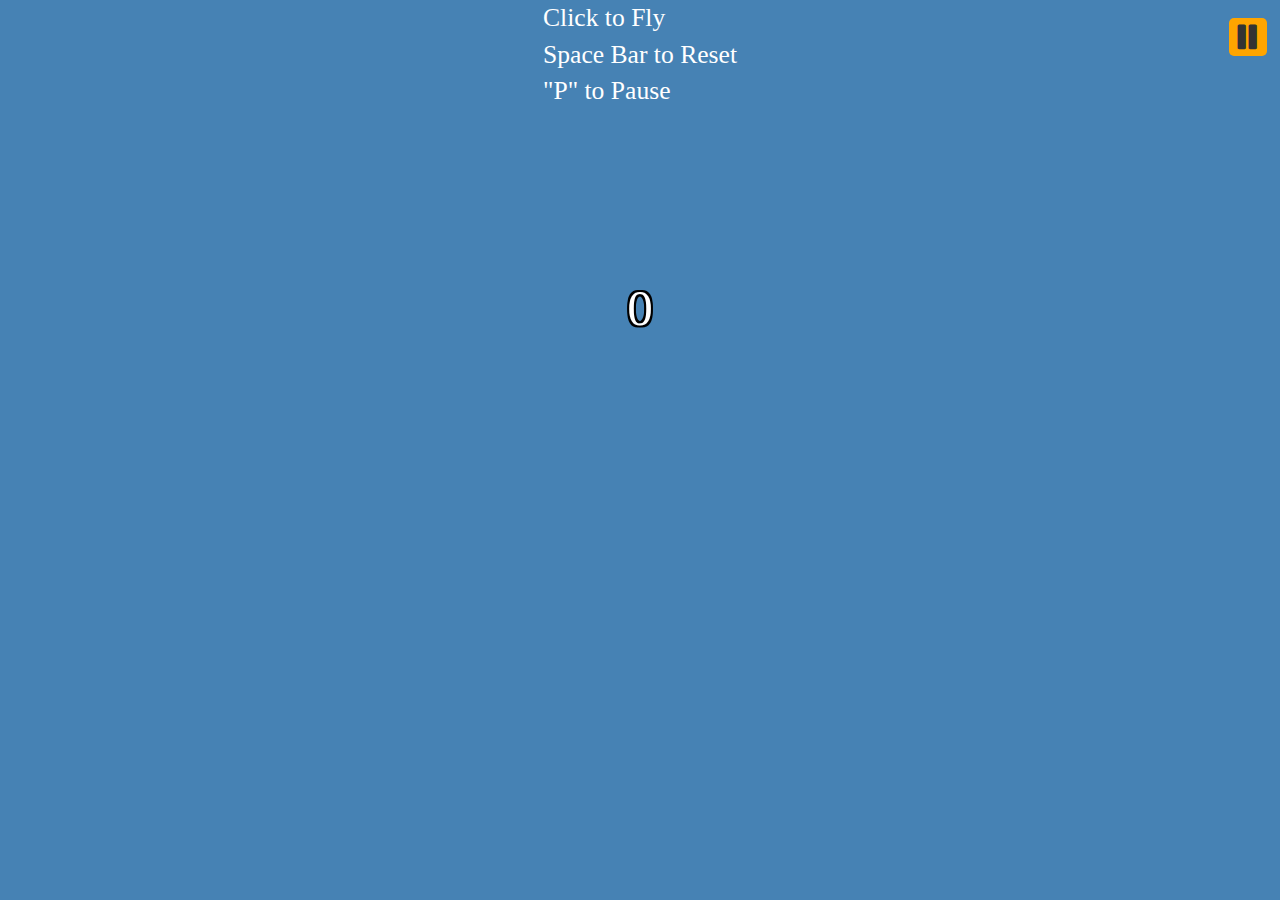
<file: flappybird.html>
<html>
	<head>
		<style>
            /* Load the flappybird font from an external source */
            @font-face {
                font-family: flappybird;
                src: url('http://www.mediafont.com/storage/contents/3184/font.eot'); /* IE */ 
                src: url('http://www.mediafont.com/storage/contents/3184/04B_19__.TTF'); /* non-IE */ 
            }
            
			body{
				margin: 0; /* Make sure the body has 0 margin initially */
				width:100%; /* Define we're using full width of the browser */
				height:100%; /* Define we're using full height of the browser */
                overflow: hidden; /* Hide scrollbars */
			}
			#Canvas{
                position:relative; /* Position relative, so all absolute items will be "contained"" through here */
				width: 100%; /* Define that we're using the full width of the body */
				height: 100%; /* Define that we're using the full width of the body */
				background: steelblue; /* Temporary color background */
			}
			#Birdy{
                /* Ratio is about 1.449 (Width/Height) */
		width: 2.9%;
                padding-bottom: 2%;
                
                
                background-image: url('http://flappybird.io/img/bird.png');
                
                background-size: 300%; /* Make the width 300% of the current width, so that only 1 frame fits and the other 2 frames are hidden */
				
				position:absolute; /* Absolutely positioned, so it's out of flow of regular elements, position wherever we'd like */
				top: 50%; /* We're going to be around middle of the screen (a bit lower due to height)*/
				left: 20%; /* We're going to be at around 20% left of the screen */
                
                z-index: 150; /* Display in front of pipes even after getting hit by them */
			}
            
            .FallenBirdy{
                -webkit-transform:rotate(90deg);
                -moz-transform:rotate(90deg);
                -ms-transform:rotate(90deg);
                -o-transform:rotate(90deg);
                transform:rotate(90deg);
            }
            
            #PauseButton{
                position:absolute;
                /* Position button so it's not hugging the screen edge */
                top: 2%; 
                right: 1%;
                
                width: 3%; /* Make the width scale with the canvas size */
                height: 0; /* Set an initial 0 height */
                 /* Use padding of same width% to create a square
                 Padding uses percentages based on width, so we're going to use padding that'll add up to 3%*/
                padding-top: 1.25%;
                padding-bottom: 1.75%;
                
                background: orange;
                
                border-radius: 5px; /*Rounded corners*/
                
                font-size: 2.6vw; /* Scale Font to 3% of ViewPort*/
                text-align: center; /* Horiziontally center pause text */
                
                z-index: 50; /* Make it lay on top of the pipes */
                
                cursor:pointer; /* Make it appear like it's a button so the cursor turns into a hand when hovered */
            }
            #PauseButton span{
                line-height: 3%; /*Vertically center the pause text */
                margin-left: 3%; /* Adjust pause text position */
            }
            
            .Pipe{
                position:absolute; /* Position it absolutely, not in document flow */
                top: 0; /* Hug the top of the screen */
                left: 100%; /* Start off the screen */
                
                width: 5%; /* Arbitrary pipe percentage */
                
                background: greenyellow;
                
                animation: PipeMovement 15s linear; /* Run the movement animation in 15 seconds linearly */
                -webkit-animation: PipeMovement 15s linear; /* webkit prefix */
            }
            
            @keyframes PipeMovement{
                from {left: 100%} /* Define that we'll start at position 100% left (off screen to the right) */
                to {left: -25%} /* Define that we'll end at -25% left (off screen to the left) */
            }
            @-webkit-keyframes PipeMovement{ /* webkit prefix */
                from {left: 100%}
                to {left: -25%}
            }
            
            /* Pause the animation when the user hits the pause button */
            .paused {
                -ms-animation-play-state:paused;
                -o-animation-play-state:paused;
                -moz-animation-play-state:paused;
                -webkit-animation-play-state:paused;
                animation-play-state: paused;
             }
             
             /* Prevents the user from highlighting elements we don't want highlighted' */
             .noSelect{
                 -webkit-touch-callout: none;
                -webkit-user-select: none;
                -khtml-user-select: none;
                -moz-user-select: none;
                -ms-user-select: none;
                user-select: none;
             }
             
             #LostScoreScreen{
                 /* Position the score box so it's perfectly centered on screen */
                position: relative; /* Position relative inside the absolute container */
                left: -50%; /* Move it so half of it is left of the center */
                margin-top: -70%; /* Raise it so that it's about center */
                
                padding: 5px 0px 5px 12px; /* Center the text properly and give it a bit of space */
                
                background: #ded895; /* Random color, kinda matches flappy bird */
                
                border-radius: 4%; /* Give it rounded edges */
                border: 2px solid black; /* 2px thick black border for the score screen */
                
                text-align: center; /* Horiziontally center the text */
                
                display: none; /* Hide initially */
                
                font-family: flappybird; /* Use the flappybird font for the score */
                font-size: 2vw; /* Scale the font to 2% of viewport */
                
                color:white; /* White font */                
                text-shadow: /* Give it a 2px of "text shadow" to act as an outline to the score text */
                    -2px -2px 0 #000,  
                    2px -2px 0 #000,
                    -2px 2px 0 #000,
                    2px 2px 0 #000;
                
                z-index: 150; /* Pop the box above the pipes */
             }
             
             #CurrentScoreCard{
                 /* Position the score box so it's perfectly centered on screen */
                position: relative; /* Position relative inside the absolute container */
                left: -50%; /* Move it so half of it is left of the center */
                margin-top: -700%; /* Raise it so that it's above center */
                                
                text-align: center; /* Horiziontally center the text */
                
                font-family: flappybird; /* Use the flappybird font for the score */
                font-size: 4vw; /* Scale the font to 2% of viewport */
                
                color:white; /* White font */                
                text-shadow: /* Give it a 2px of "text shadow" to act as an outline to the score text */
                    -2px -2px 0 #000,  
                    2px -2px 0 #000,
                    -2px 2px 0 #000,
                    2px 2px 0 #000;
                
                z-index: 50; /* Raise above the pipes */
             }
            
            
            #DebugInfo{
                position: absolute;
                top: 0; left: 0;
                width: 150px;
                height: 250px;
                z-index: 25;
                background: gray;
                opacity: 0.7;
                color:white;     
                display:none;
            }
		</style>
        
		<!-- Bootstrap CSS from MaxCDN -->
        <link rel="stylesheet" href="http://netdna.bootstrapcdn.com/bootstrap/3.1.1/css/bootstrap.min.css">
	</head>
	<body>
		<div id="Canvas">
            <!-- Inline CSS -->
            
            <div id="InstructionBox" style="position: absolute; left: 50%; display:none;">
                <div style="position: relative; left: -50%; z-index: 150; font-family:flappybird; color:white; font-size: 2vw;" class="noSelect">
                    Click to Fly <br>
                    Space Bar to Reset <br>
                    "P" to Pause
                </div>
            </div>
                        
            <div style="position: absolute; left: 50%; top: 50%;">
                <div id="CurrentScoreCard" class="noSelect">
                    <span id="CurrentScore">0</span>
                </div>
            </div>
            
            <div style="position: absolute; left: 50%; top: 50%;">
                <div id="LostScoreScreen" class="noSelect">
                    <span>Score</span>
                    <br>
                    <span id="FinalScore">0</span>
                    <br>
                    <span>Best</span>
                    <br>
                    <span id="BestScore">0</span>
                    <br>
                    <button id="ResetButton" type="button" class="btn btn-warning">Reset</button>
                </div>
            </div>
            
            <div id="DebugInfo" class="noSelect"></div>
			<div id="Birdy" style=" background-position-x: 400%;">
			</div>
            <div id="PauseButton" class="noSelect">
                <span class="glyphicon glyphicon-pause"></span>
            </div>
		</div>
		
        <!-- jQuery from Google CDN -->
		<script src="http://ajax.googleapis.com/ajax/libs/jquery/1.11.0/jquery.min.js"></script>
		<script>
			$(function(){
                $('#InstructionBox').slideDown(); //Slide down the instructions box
                setTimeout(function(){ $('#InstructionBox').slideUp(); }, 5000); //Make it slide up after 5 seconds
                
                var canvasObject = $('#Canvas');
                
                var gameLoopIntervalID = 0;
                var Paused = true;
                
                var Lost = false;
                
                function pauseGame(){
                    clearInterval(gameLoopIntervalID); //Stop the timer
                    $('.Pipe').addClass('paused'); //Pause the CSS3 animation so the pipes don't move.
                    $('#PauseButton span').removeClass('glyphicon-pause').addClass('glyphicon-play'); //Swap out the pause text with the play text
                    Paused = true; //Set paused flag to true
                }
                
                function startGame(){
                    if(Lost){
                        return; //Don't unpause if we're already dead
                    }
                    //Run the gameLoop every 100ms and save the ID for stopping
                    gameLoopIntervalID = setInterval(function(){gameLoop();}, 30);
                    $('.Pipe').removeClass('paused'); //Unpause the CSS3 animations
                    $('#PauseButton span').removeClass('glyphicon-play').addClass('glyphicon-pause'); //Swap out the play text with the pause text
                    Paused = false; //Set pause flag to false
                }
                
                function endGame(){
                    Lost = true; //Set the lost flag to true, so they can't unpause;
                    pauseGame(); //"Pause" the game              
                    var cookieScore = getCookie('HighScore');      
                    console.log(Math.max(CurrentScore,cookieScore));
                    console.log(cookieScore);
                    setCookie('HighScore', Math.max(CurrentScore,cookieScore), 30000); //Store the highest score between current score and saved score
                    Birdy.BirdyObject.animate({top:'90%'}, 1500, 'linear'); //Drop our birdy
                    $('#FinalScore').html(CurrentScore); //Update the current score
                    $('#BestScore').html(Math.max(CurrentScore,cookieScore)); //Update the current score
                    $('#LostScoreScreen').slideDown(); //Have a nice slideDown for the score screen
                }
                
                function resetGame(){
                    pauseGame(); //Pause the game first, so we'll kill the last game loop
                    $('.Pipe').remove(); //Remove all pipes
                    Lost = false; //Reset the lost flag
                    CurrentScore = 0; //Reset the score
                    Birdy.Reset(); //Reset the bird object
                    startGame(); //Restart the game loop                    
                    $('#LostScoreScreen').slideUp(); //Have a nice slideUp for the score screen
                }
                
                //Toggle the pause function
                function togglePause(){
                    if(!Paused){
                        pauseGame();
                    }else{
                        startGame();
                    }
                }                            
                
                var CurrentScore = 0;
                
                $('#PauseButton').mousedown(function(event){
                    event.stopPropagation(); //Don't allow the click to register as a "jump" command, by stopping it's propagation through the DOM tree.
                    togglePause(); //Toggle the pause.
                });
                
                $('#ResetButton').click(function(){
                    resetGame();
                });
                
				canvasObject.mousedown(function(){
					Birdy.jump(); //Jump when the user clicks
				});
                
                $('body').keydown(function(event){
                    if(event.which == 32){
                        resetGame();
                    }
                    if(event.which == 80){
                        togglePause(); //Toggle the pause.
                    }
                });
                
                //Count how many gameLoops have passed
                var gameLoopCounter = 0;
                
                function gameLoop(){
                    
                    if(gameLoopCounter % 2 === 0){ //Reduce to every 2 loops to improve performance
                        incrementScore();
                        checkCollisions();
                    }
                    
                    isInBound(Birdy.BirdyObject, canvasObject);
                    Birdy.fall();
                    
                    //TODO: Add decrease time between pipes as score increases
                    if(gameLoopCounter%90 === 0){
                        addPipe(); //Add a pipe every 90 loops ~2.7 seconds
                        cleanPipes(); //Remove pipes as well
                    }
                    
                    if(gameLoopCounter%7 === 0){ //Flap the wings every 7 loops
                        Birdy.flapWings();
                    }
                    
                    gameLoopCounter++;
                }
                
				var Birdy = new (function(){
					var selectorObject = $('#Birdy');
					
					var jumping = false;
					
					var gravVeloc = 0;
					
					var gravAccel = 0.3;
                    
                    var terminalVelocity = 5;
                    
                    //Current angle of the bird
                    var Angle = 0;
                    
                    //Wing flap counter
                    var WingPosition = 0;
                    
                    //Sequence of the wing flapping
                    var WingPositions = [0, 1, 2, 1];
					
                    this.Reset = function(){
                        jumping = false;
                        gravVeloc = 0;
                        Angle = 0;
                        WingPosition = 0;
                        selectorObject.stop().rotate(0).css('top','50%');
                    }
                    
					this.fall = function(){
						if(!jumping){ //Check if we're jumping
							//If we're currently not jumping
							selectorObject.stop().animate({top:'+='+gravVeloc+'%'}, 30, 'linear'); //Stop any current animations and then drop the bird by Velocity%
							gravVeloc += gravAccel; //Add the acceleration scalar to the velocity scalar.
                            //Limit the maximum velocity of the bird
                            if(gravVeloc>terminalVelocity){
                                gravVeloc = terminalVelocity;
                            }
                            var AdjustedAngle = Angle+15*(gravVeloc/terminalVelocity)^2;
                            adjustAngle(Math.min(AdjustedAngle,90));
                            $('#DebugInfo').html('Gravity: '+gravVeloc);
						}else{
							gravVeloc = 0; //Reset the falling velocity.
							//console.log('Grav Disabled');
						}
					};
					
					this.jump = function(){
                        if(Paused){ //If we're paused, don't let our bird jump
                            return;
                        }
						jumping = true; //Set that we're jumping right now
                        adjustAngle(-45);
						selectorObject.stop().animate({top:'-=9%'}, 100, 'linear', function(){ //stop any current animations and "Jump" up 9% in 100ms linearly.
							jumping = false; //Set our jumping flag to false right after our jump
							Birdy.fall(); //Run the fall immediately 
						});
					};
                    
                    this.flapWings = function(){
                        WingPosition++; //Increment wing flapping counter
                        
                        if(Angle > 45){ //If the bird is falling, put the wings back to center
                            WingPosition = 1;
                        }
                        
                        selectorObject.css("background-position-x", WingPositions[WingPosition%4]*50 + "%"); //Move the backgroud position of the bird to animate the flapping
                    }
                    
                    function adjustAngle(angle){
                        selectorObject.rotate(angle); //Rotate the bid
                        Angle = angle; //Set the current angle of the bird so we can read it
                    }
                    
                    
                    this.BirdyObject = selectorObject;
				});
                
                //Generate a new pipe
                function addPipe(){
                    var PipeGap = 30, //Gap between pipes in %
                            MinPipeHeight = 5; //Minimum pipe height, so the pipes are still okay sized.
                    
                    var MaxTopPipeHeight = 100-PipeGap-2*MinPipeHeight; //Max height the top pipe can be                    
                    var TopPipeHeight = Math.random()*MaxTopPipeHeight+MinPipeHeight; //Actual top pipe height, which is random.
                    var BottomPipeTop = TopPipeHeight+PipeGap; //This calculates where the bottom pipe would be in position
                    var BottomPipeHeight = 100-BottomPipeTop; //This calculates how tall the bottom pipe should be
                    
                    //Let's create the top pipe, give it the correct height, and add it to the canvas. Mark them as non-scored.  
                    $('<div/>').addClass('Pipe').css('height',TopPipeHeight+'%').data('scored', false).appendTo(canvasObject); 
                    //And now the bottom pipe, but this time we need to tell how far from the top it is, and how tall it is as well. Mark them as non-scored.           
                    $('<div/>').addClass('Pipe BottomPipe').css({height:BottomPipeHeight+'%',top: BottomPipeTop+'%'}).data('scored', false).appendTo(canvasObject); 
                    
                }
                
                //Delete all the pipes that are already off screen
                function cleanPipes(){
                    $('.Pipe').each(function(){
                        //If the position percentage is less than -20%, it's off the screen
                        if($(this).offset().left/$(this).parent().width() < -0.2){ 
                            $(this).remove();
                        }
                    });
                }
                
                function checkCollisions(){
                    $('.Pipe').each(function(){
                        if(isIntersecting(Birdy.BirdyObject, $(this))){
                            console.log('Hit!');
                            endGame();
                        }
                    });
                }
                
                function isIntersecting(obj1, obj2){
                    //Get the coordinates of the left, top, right, and bottom of the bird and pipe
                    var obj1Dimensions = [obj1.offset().left, obj1.offset().top, obj1.offset().left+obj1.width(), obj1.offset().top+obj1.height()];
                    var obj2Dimensions = [obj2.offset().left, obj2.offset().top, obj2.offset().left+obj2.width(), obj2.offset().top+obj2.height()];
                    
                    /*
                     * It's easier to prove that we aren't intersecting, so we'll
                     * prove that our bird isn't touching any pipes, and then
                     * we'll negate the result to find out if it touching the pipe.                 
                     */
                    
                    return !(obj1Dimensions[3] < obj2Dimensions[1] //If our bird's bottom edge is above the pipe's top edge OR
                            || obj1Dimensions[1] > obj2Dimensions[3] //If our bird's top edge is below the pipe's bottom edge OR
                            || obj1Dimensions[0] > obj2Dimensions[2] //If our bird's left edge is right of the pipe's right edge OR
                            || obj1Dimensions[2] < obj2Dimensions[0] ); //If our bird's right edge is left of the pipe's left edge OR
                    
                }
                
                function isInBound(birdy, canvas){
                    //We're out of bounds if the bottom of the bird is below the bottom of the canvas
                    //OR if the bird's top is above the canvas top
                    if(birdy.offset().top+birdy.height()> canvas.offset().top+canvas.height() || birdy.offset().top<canvas.offset().top){ 
                        console.log('Out of Bounds!'); //Print out that we're out of bounds
                        endGame();
                    }
                }
                
                //Increase the score as the birdy passes a pipe
                function incrementScore(){
                    $('.BottomPipe').each(function(){
                        var BirdyBeakXPos = Birdy.BirdyObject.offset().left + Birdy.BirdyObject.width(); //Calculate the X coordinate of the bird's beak.
                        var PipeRightXPos = $(this).offset().left + $(this).width(); //Calculate the X coordinate of the pipe's right edge.
                        if(!$(this).data('scored') && BirdyBeakXPos>PipeRightXPos){ //If we're ahead of the pipe and we haven't scored on it yet, add to the score.
                            CurrentScore++; //Increment score
                            console.log(CurrentScore); //Write to console the score we currently have for debugging purposes
                            $(this).data('scored', true); //Mark the pipe as scored, so we won't look at it again
                        }
                    });          
                    $('#CurrentScore').html(CurrentScore); //Update current score display
                }
                               
                                
                //Run the start game which starts the gameLoop function
                startGame();     
                
                //jQuery function to set the rotation of an element using the CSS3 transform property.
                jQuery.fn.rotate = function(degrees) {
                    return $(this).css({'-webkit-transform' : 'rotate('+ degrees +'deg)',
                                 '-moz-transform' : 'rotate('+ degrees +'deg)',
                                 '-ms-transform' : 'rotate('+ degrees +'deg)',
                                 'transform' : 'rotate('+ degrees +'deg)'});
                };
                
                /* Set and Get Cookies function from: http://www.w3schools.com/js/js_cookies.asp */
                function setCookie(cname,cvalue,exdays)
                {
                    var d = new Date();
                    d.setTime(d.getTime()+(exdays*24*60*60*1000));
                    var expires = "expires="+d.toGMTString();
                    document.cookie = cname + "=" + cvalue + "; " + expires;
                }
                function getCookie(cname)
                {
                    var name = cname + "=";
                    var ca = document.cookie.split(';');
                    for(var i=0; i<ca.length; i++) 
                    {
                        var c = ca[i].trim();
                        if (c.indexOf(name)==0) return c.substring(name.length,c.length);
                    }
                    return "";
                }
			});
			
		</script>
		
	</body>
</html>
</file>
